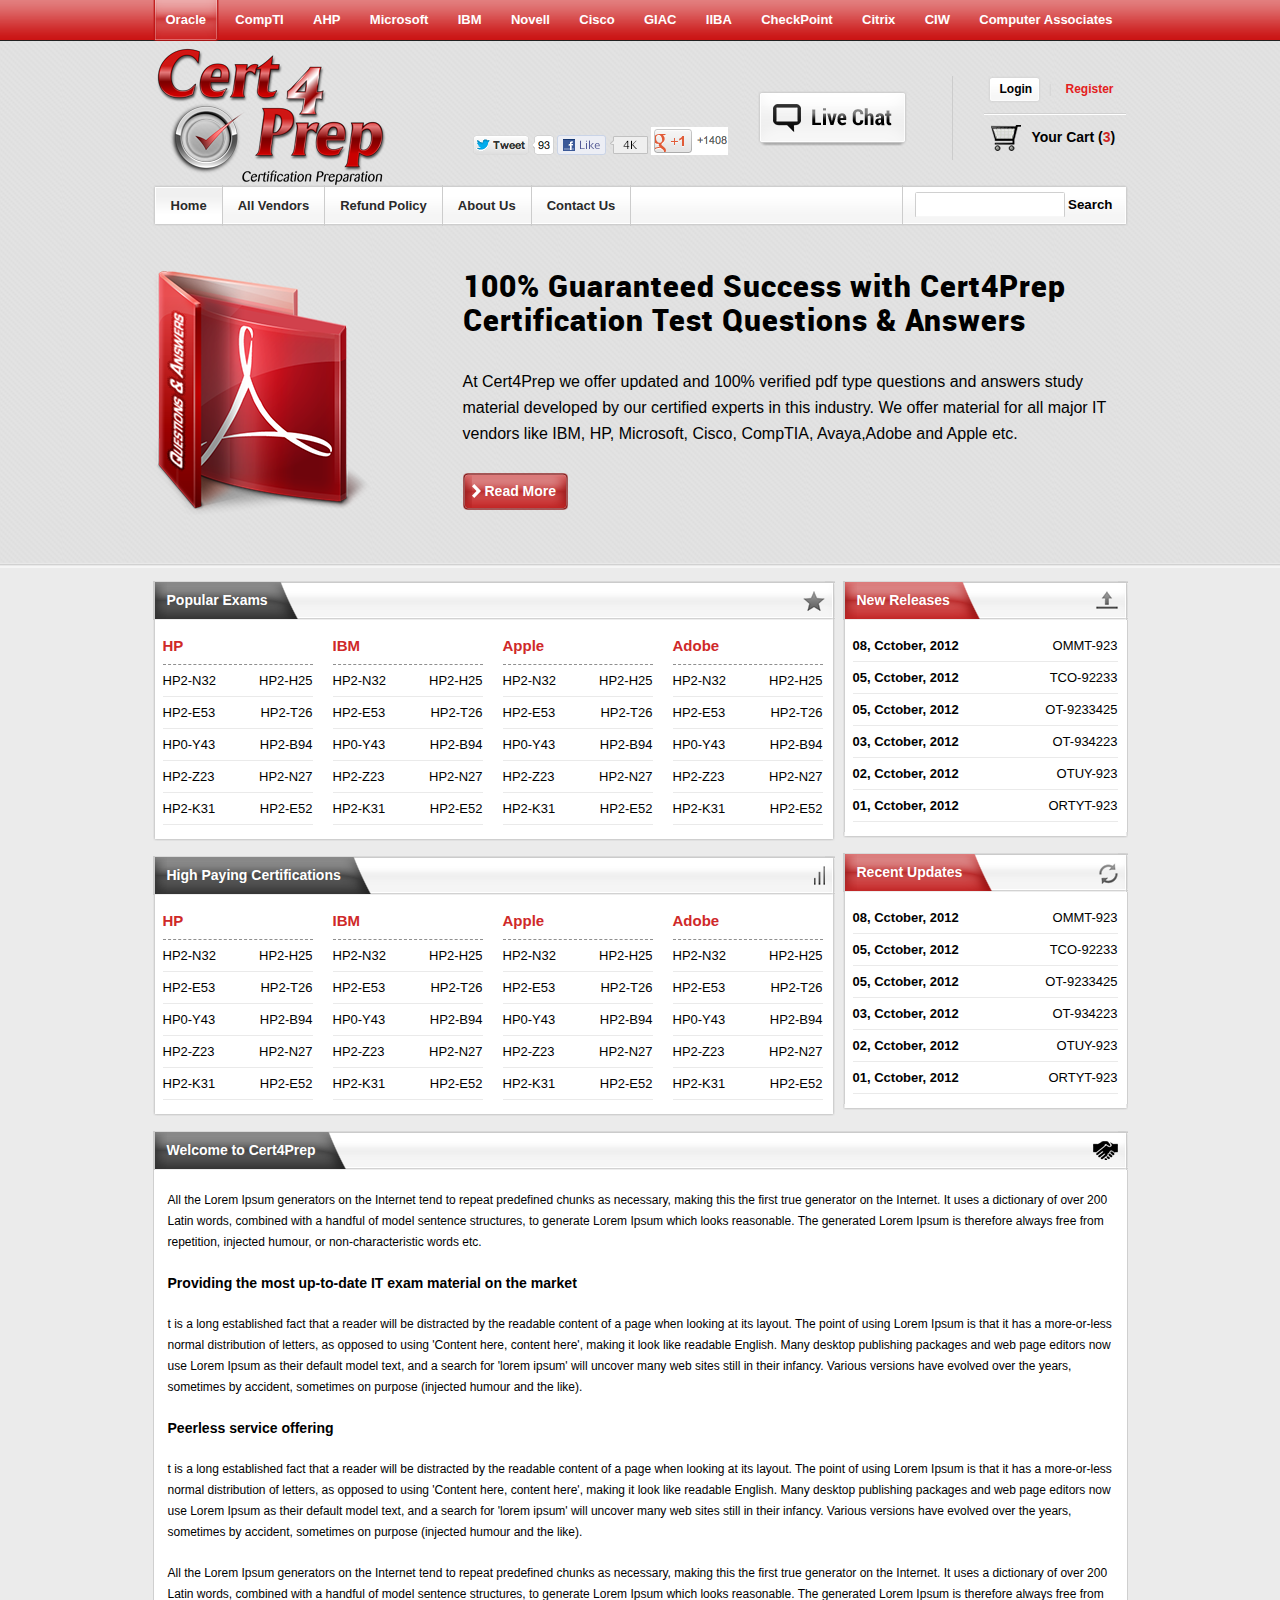
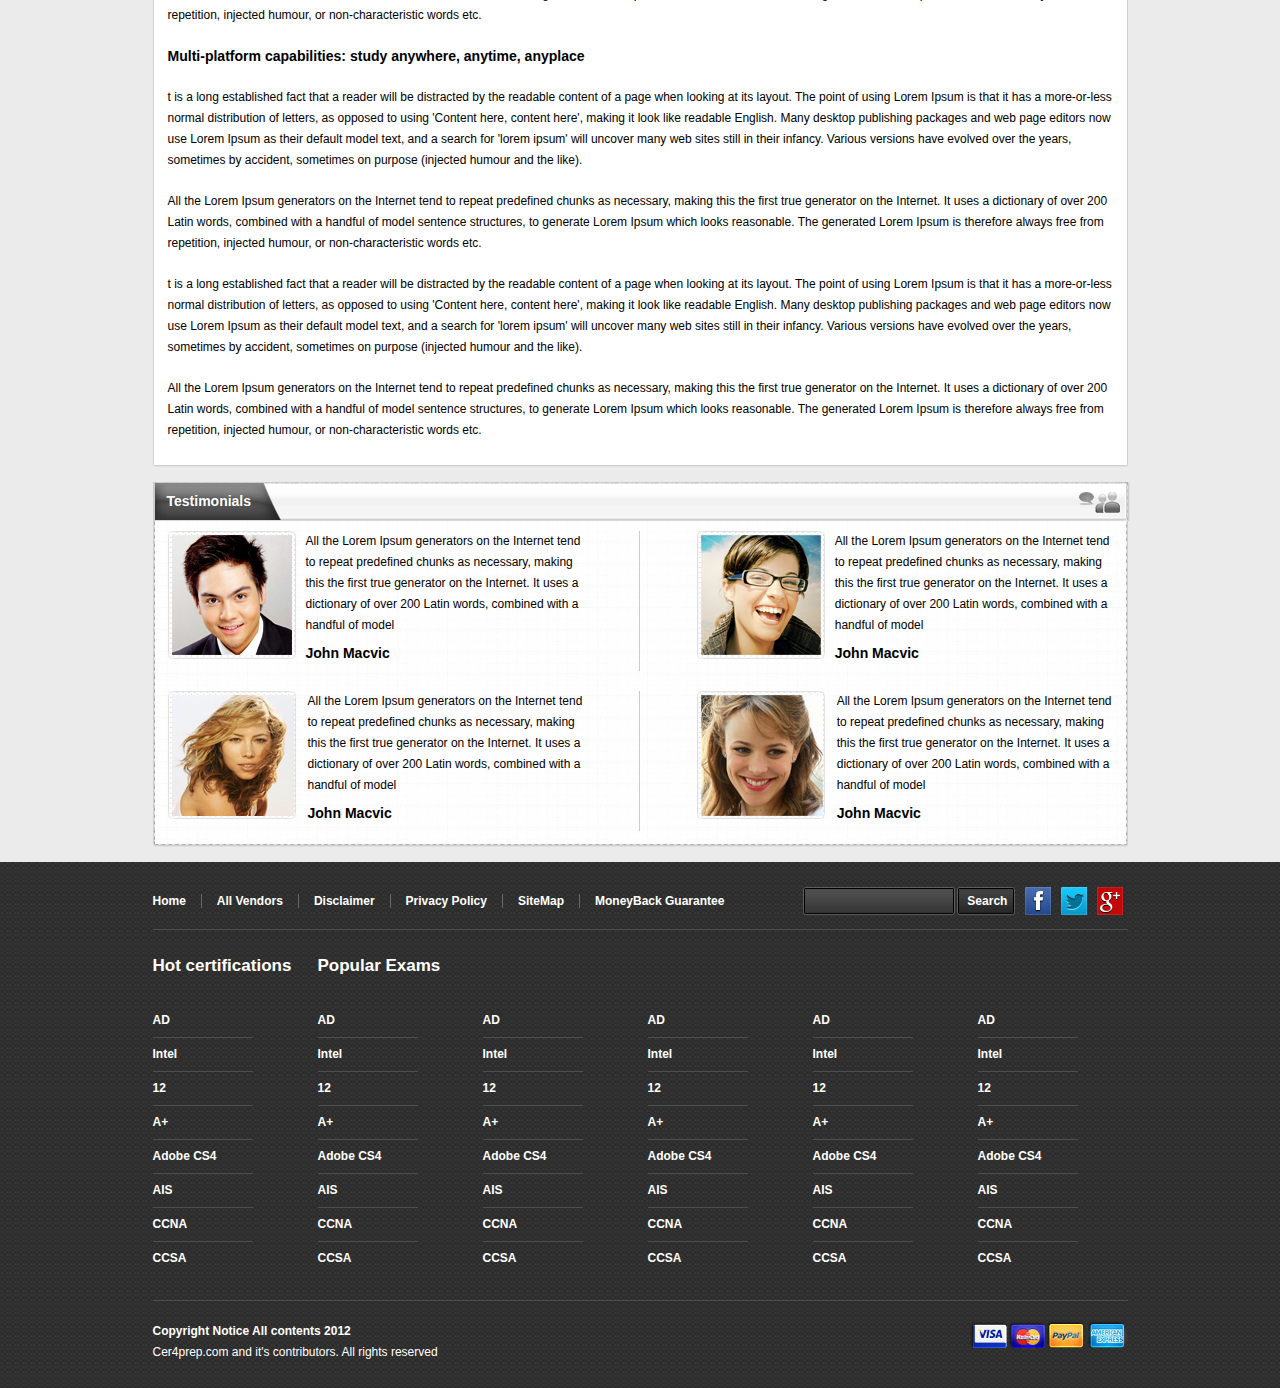
<file: index.html>
<!DOCTYPE html PUBLIC "-//W3C//DTD XHTML 1.0 Transitional//EN" "http://www.w3.org/TR/xhtml1/DTD/xhtml1-transitional.dtd">
<html xmlns="http://www.w3.org/1999/xhtml">
<head>
<meta http-equiv="Content-Type" content="text/html; charset=utf-8" />
<title>Home | Cer4Prep</title>
<link href="css/style.css" rel="stylesheet" type="text/css" />
<link href="font/stylesheet.css" rel="stylesheet" type="text/css" />
</head>

<body>
	<div class="MainTemplate">
    	<div class="Header">
        	<div class="HeaderTop">
            	<div class="wraper">
                	<ul>
                    	<li class="active"><a href="#">Oracle</a></li>                                                     
                        <li><a href="#">CompTI</a></li>
                        <li><a href="#">AHP</a></li>
                        <li><a href="#">Microsoft</a></li>
                        <li><a href="#">IBM</a></li>
                        <li><a href="#">Novell</a></li>
                        <li><a href="#">Cisco</a></li>
                        <li><a href="#">GIAC</a></li>
                        <li><a href="#">IIBA</a></li>
                        <li><a href="#">CheckPoint</a></li>
                        <li><a href="#">Citrix</a></li>
                        <li><a href="#">CIW</a></li>
                        <li><a href="#">Computer Associates</a></li>
                    </ul>
                </div> 
                <div class="clear"></div>
            </div> <!-- End HeaderTop -->
        	<div class="wraper">
            	<div class="Logo"><a href="index.html"><img src="images/logo.png" alt="" /></a></div>
                <div class="SocialIcon">
                	<div class="Social">
                    	<ul>
                        	<li><img src="images/twitter.png" alt="" /></li>
                            <li><img src="images/facebook.png" alt="" /></li>
                            <li><img src="images/goole-plus.png" alt="" /></li>
                        </ul>
                        <div class="clear"></div>
                    </div>
                </div>
                <div class="LiveChat">
                	<div class="LiveText"><a href="#"><img src="images/live-chat.png" alt="" /></a></div>
                </div>
                <div class="Register">
                	<div class="RegisterTop">
                    	<ul>
                        	<li class="active"><a href="#">Login</a></li>
                            <li><a href="#">Register</a></li>
                        </ul>
                    </div>
                    <div class="RegisterBottom">
                    	<div class="cart">Your Cart (<span>3</span>)</div>
                    </div>
                </div> <!-- End Register -->
                
                <div class="clear"></div>
                <div class="MainMenu">
                	<div class="Menu-l">
                    	<div class="Menu-r">
                        	<div class="Menu-m">
                                <ul>
                                    <li class="active"><a href="index.html">Home</a></li>
                                    <li><a href="vendors.html">All Vendors</a></li>
                                    <li><a href="refund_policy.html">Refund Policy</a></li>
                                    <li><a href="about_us.html">About Us</a></li>
                                    <li><a href="contact_us.html">Contact Us</a></li>
                                </ul>
                                <div class="Search">
                                    <form action="#" method="get">
                                    	<input class="search-input" type="text" name="search" />
                                        <input class="submit" type="submit" value="Search" />
                                    </form>
                                </div>
                                <div class="clear"></div> 
                             </div>
                        </div>
                    </div>
                </div> <!-- End Main Menu -->
                <div class="clear"></div>
                <div class="MainSlider">
                	<div class="slides">
                        <div class="SliderLeft">
                            <img src="images/pdf-logo.png" alt="" />
                        </div>
                        <div class="SliderRight">
                            <h2 class="SliderTitle">100% Guaranteed Success with Cert4Prep Certification Test Questions &amp; Answers</h2>
                            <div class="SliderDes">At Cert4Prep we offer updated and 100% verified pdf type questions and answers study material developed by our certified experts in this industry. We offer material for all major IT vendors like IBM, HP, Microsoft, Cisco, CompTIA, Avaya,Adobe and Apple etc.</div>
                            <div class="readmore"><a href="#"><span class="arrow"><span class="redbg">Read More</span></span></a></div>
                        </div>
                        <div class="clear"></div>
                     </div> <!-- End Slides -->
                </div> <!-- End Main Slider -->
            </div> <!-- End Wrapper -->
            <div class="clear"></div>
        </div> <!-- End Header -->
        
        <div class="MainBody">
        	<div class="wraper">
                <div class="left">
                    <div class="module">
                        <div class="module_top">
                        	<div class="module_top_r">
                                <div class="module_title">
                                    <div class="title_l">
                                        <div class="title_r">
                                            <div class="title_m">
                                                Popular Exams
                                               <div class="clear"></div> 
                                            </div>
                                        </div>
                                    </div>
                                </div> <!-- End module_title -->
                                <div class="mark"><a href="#"><img src="images/star.png" alt="" /></a></div>
                            	<div class="clear"></div>
                            </div> <!-- End module_top_r -->
                        </div> <!-- End Module Top -->
                        
                        <div class="module_bottom">
                        	<div class="module_bottom_b">
                            	<div class="module_bottom_m">
                                    <div class="list">
                                        <div class="title">HP</div>
                                        
                                            <ul>
                                            	<li>HP2-H25</li><li>HP2-N32</li>
                                                <li>HP2-T26</li><li>HP2-E53</li>
                                                <li>HP2-B94</li><li>HP0-Y43</li>
                                                <li>HP2-N27</li><li>HP2-Z23</li>
                                                <li class="last">HP2-E52</li><li>HP2-K31</li>
                                        	</ul>
                                    </div> <!-- End List -->
                                    <div class="list">
                                        <div class="title">IBM</div>
                                        	<ul>
                                            	<li>HP2-H25</li><li>HP2-N32</li>
                                                <li>HP2-T26</li><li>HP2-E53</li>
                                                <li>HP2-B94</li><li>HP0-Y43</li>
                                                <li>HP2-N27</li><li>HP2-Z23</li>
                                                <li class="last">HP2-E52</li><li>HP2-K31</li>
                                        	</ul>
                                    </div> <!-- End List -->
                                    <div class="list">
                                        <div class="title">Apple</div>
                                        <ul>
                                            	<li>HP2-H25</li><li>HP2-N32</li>
                                                <li>HP2-T26</li><li>HP2-E53</li>
                                                <li>HP2-B94</li><li>HP0-Y43</li>
                                                <li>HP2-N27</li><li>HP2-Z23</li>
                                                <li class="last">HP2-E52</li><li>HP2-K31</li>
                                        	</ul>
                                    </div> <!-- End List -->
                                    <div class="list">
                                        <div class="title">Adobe</div>
                                          	<ul>
                                            	<li>HP2-H25</li><li>HP2-N32</li>
                                                <li>HP2-T26</li><li>HP2-E53</li>
                                                <li>HP2-B94</li><li>HP0-Y43</li>
                                                <li>HP2-N27</li><li>HP2-Z23</li>
                                                <li class="last">HP2-E52</li><li>HP2-K31</li>
                                        	</ul>
                                    </div> <!-- End List -->
                            		<div class="clear"></div>
                            	</div>
                            </div>	
                        </div> <!-- ENd module_bottom -->
                    </div> <!-- End module -->
                    
                    <div class="module">
                        <div class="module_top">
                        	<div class="module_top_r">
                                <div class="module_title">
                                    <div class="title_l">
                                        <div class="title_r">
                                            <div class="title_m">
                                                High Paying Certifications
                                               <div class="clear"></div> 
                                            </div>
                                        </div>
                                    </div>
                                </div> <!-- End module_title -->
                                <div class="mark"><a href="#"><img src="images/collection.png" alt="" /></a></div>
                            	<div class="clear"></div>
                            </div> <!-- End module_top_r -->
                        </div> <!-- End Module Top -->
                        
                        <div class="module_bottom">
                        	<div class="module_bottom_b">
                            	<div class="module_bottom_m">
                                    <div class="list">
                                        <div class="title">HP</div>
                                        
                                            <ul>
                                            	<li>HP2-H25</li><li>HP2-N32</li>
                                                <li>HP2-T26</li><li>HP2-E53</li>
                                                <li>HP2-B94</li><li>HP0-Y43</li>
                                                <li>HP2-N27</li><li>HP2-Z23</li>
                                                <li class="last">HP2-E52</li><li>HP2-K31</li>
                                        	</ul>
                                    </div> <!-- End List -->
                                    <div class="list">
                                        <div class="title">IBM</div>
                                        	<ul>
                                            	<li>HP2-H25</li><li>HP2-N32</li>
                                                <li>HP2-T26</li><li>HP2-E53</li>
                                                <li>HP2-B94</li><li>HP0-Y43</li>
                                                <li>HP2-N27</li><li>HP2-Z23</li>
                                                <li class="last">HP2-E52</li><li>HP2-K31</li>
                                        	</ul>
                                    </div> <!-- End List -->
                                    <div class="list">
                                        <div class="title">Apple</div>
                                        <ul>
                                            	<li>HP2-H25</li><li>HP2-N32</li>
                                                <li>HP2-T26</li><li>HP2-E53</li>
                                                <li>HP2-B94</li><li>HP0-Y43</li>
                                                <li>HP2-N27</li><li>HP2-Z23</li>
                                                <li class="last">HP2-E52</li><li>HP2-K31</li>
                                        	</ul>
                                    </div> <!-- End List -->
                                    <div class="list">
                                        <div class="title">Adobe</div>
                                          	<ul>
                                            	<li>HP2-H25</li><li>HP2-N32</li>
                                                <li>HP2-T26</li><li>HP2-E53</li>
                                                <li>HP2-B94</li><li>HP0-Y43</li>
                                                <li>HP2-N27</li><li>HP2-Z23</li>
                                                <li class="last">HP2-E52</li><li>HP2-K31</li>
                                        	</ul>
                                    </div> <!-- End List -->
                            		<div class="clear"></div>
                            	</div>
                            </div>	
                        </div> <!-- ENd module_bottom -->
                    </div> <!-- End module -->
                </div> <!-- End left -->
                
                <div class="right">
                	<div class="module">
                        <div class="module_top">
                        	<div class="module_top_r">
                                <div class="module_title">
                                    <div class="title_l">
                                        <div class="title_r">
                                            <div class="title_m">
                                                New Releases
                                               <div class="clear"></div> 
                                            </div>
                                        </div>
                                    </div>
                                </div> <!-- End module_title -->
                                <div class="mark"><a href="#"><img src="images/release.png" alt="" /></a></div>
                            	<div class="clear"></div>
                            </div> <!-- End module_top_r -->
                        </div> <!-- End Module Top -->
                        
                        <div class="module_bottom">
                        	<div class="module_bottom_b">
                            	<div class="module_bottom_m">
                                    <div class="list">
                                        <ul>
                                            <li>OMMT-923</li><li> 08, Cctober, 2012</li>
                                            <li>TCO-92233</li><li> 05, Cctober, 2012</li>
                                            <li>OT-9233425</li><li> 05, Cctober, 2012</li>
                                            <li>OT-934223</li><li> 03, Cctober, 2012</li>
                                            <li>OTUY-923</li><li> 02, Cctober, 2012</li>
                                            <li class="last">ORTYT-923</li><li>01, Cctober, 2012</li>
                                        </ul>
                                    </div> <!-- End List -->
                            		<div class="clear"></div>
                            	</div>
                            </div>	
                        </div> <!-- ENd module_bottom -->
                    </div> <!-- End module -->
                    
                    <div class="module">
                        <div class="module_top">
                        	<div class="module_top_r">
                                <div class="module_title">
                                    <div class="title_l">
                                        <div class="title_r">
                                            <div class="title_m">
                                                Recent Updates
                                               <div class="clear"></div> 
                                            </div>
                                        </div>
                                    </div>
                                </div> <!-- End module_title -->
                                <div class="mark"><a href="#"><img src="images/update.png" alt="" /></a></div>
                            	<div class="clear"></div>
                            </div> <!-- End module_top_r -->
                        </div> <!-- End Module Top -->
                        
                        <div class="module_bottom">
                        	<div class="module_bottom_b">
                            	<div class="module_bottom_m">
                                    <div class="list">
                                        <ul>
                                            <li>OMMT-923</li><li> 08, Cctober, 2012</li>
                                            <li>TCO-92233</li><li> 05, Cctober, 2012</li>
                                            <li>OT-9233425</li><li> 05, Cctober, 2012</li>
                                            <li>OT-934223</li><li> 03, Cctober, 2012</li>
                                            <li>OTUY-923</li><li> 02, Cctober, 2012</li>
                                            <li class="last">ORTYT-923</li><li> 01, Cctober, 2012</li>
                                        </ul>
                                    </div> <!-- End List -->
                                    
                            		<div class="clear"></div>
                            	</div>
                            </div>	
                        </div> <!-- ENd module_bottom -->
                    </div> <!-- End module -->
                </div> <!-- End right -->
                
                <div class="clear"></div>
                
                <div class="BodyText">
                	<div class="module">
                        <div class="module_top">
                        	<div class="module_top_r">
                                <div class="module_title">
                                    <div class="title_l">
                                        <div class="title_r">
                                            <div class="title_m">
                                                Welcome to Cert4Prep
                                               <div class="clear"></div> 
                                            </div>
                                        </div>
                                    </div>
                                </div> <!-- End module_title -->
                                <div class="mark"><a href="#"><img src="images/welcome-icon.png" alt="" /></a></div>
                            	<div class="clear"></div>
                            </div> <!-- End module_top_r -->
                        </div> <!-- End Module Top -->
                        
                        <div class="module_bottom">
                        	<div class="module_bottom_b">
                            	<div class="module_bottom_m">
                                    <div class="BodyDes">
                                    	<p>All the Lorem Ipsum generators on the Internet tend to repeat predefined chunks as necessary, making this the first true generator on the Internet. It uses a dictionary of over 200 Latin words, combined with a handful of model sentence structures, to generate Lorem Ipsum which looks reasonable. The generated Lorem Ipsum is therefore always free from repetition, injected humour, or non-characteristic words etc.</p>
                                        <h3 class="btitle">Providing the most up-to-date IT exam material on the market</h3>
                                        <p>t is a long established fact that a reader will be distracted by the readable content of a page when looking at its layout. The point of using Lorem Ipsum is that it has a more-or-less normal distribution of letters, as opposed to using 'Content here, content here', making it look like readable English. Many desktop publishing packages and web page editors now use Lorem Ipsum as their default model text, and a search for 'lorem ipsum' will uncover many web sites still in their infancy. Various versions have evolved over the years, sometimes by accident, sometimes on purpose (injected humour and the like).</p>
                                        <h3 class="btitle">Peerless service offering</h3>
                                        <p>t is a long established fact that a reader will be distracted by the readable content of a page when looking at its layout. The point of using Lorem Ipsum is that it has a more-or-less normal distribution of letters, as opposed to using 'Content here, content here', making it look like readable English. Many desktop publishing packages and web page editors now use Lorem Ipsum as their default model text, and a search for 'lorem ipsum' will uncover many web sites still in their infancy. Various versions have evolved over the years, sometimes by accident, sometimes on purpose (injected humour and the like).</p>
                                        <p>All the Lorem Ipsum generators on the Internet tend to repeat predefined chunks as necessary, making this the first true generator on the Internet. It uses a dictionary of over 200 Latin words, combined with a handful of model sentence structures, to generate Lorem Ipsum which looks reasonable. The generated Lorem Ipsum is therefore always free from repetition, injected humour, or non-characteristic words etc.</p>
                                        <h3 class="btitle">Multi-platform capabilities: study anywhere, anytime, anyplace</h3>
                                         <p>t is a long established fact that a reader will be distracted by the readable content of a page when looking at its layout. The point of using Lorem Ipsum is that it has a more-or-less normal distribution of letters, as opposed to using 'Content here, content here', making it look like readable English. Many desktop publishing packages and web page editors now use Lorem Ipsum as their default model text, and a search for 'lorem ipsum' will uncover many web sites still in their infancy. Various versions have evolved over the years, sometimes by accident, sometimes on purpose (injected humour and the like).</p>
                                        <p>All the Lorem Ipsum generators on the Internet tend to repeat predefined chunks as necessary, making this the first true generator on the Internet. It uses a dictionary of over 200 Latin words, combined with a handful of model sentence structures, to generate Lorem Ipsum which looks reasonable. The generated Lorem Ipsum is therefore always free from repetition, injected humour, or non-characteristic words etc.</p>
                                         <p>t is a long established fact that a reader will be distracted by the readable content of a page when looking at its layout. The point of using Lorem Ipsum is that it has a more-or-less normal distribution of letters, as opposed to using 'Content here, content here', making it look like readable English. Many desktop publishing packages and web page editors now use Lorem Ipsum as their default model text, and a search for 'lorem ipsum' will uncover many web sites still in their infancy. Various versions have evolved over the years, sometimes by accident, sometimes on purpose (injected humour and the like).</p>
                                        <p>All the Lorem Ipsum generators on the Internet tend to repeat predefined chunks as necessary, making this the first true generator on the Internet. It uses a dictionary of over 200 Latin words, combined with a handful of model sentence structures, to generate Lorem Ipsum which looks reasonable. The generated Lorem Ipsum is therefore always free from repetition, injected humour, or non-characteristic words etc.</p>
                                    </div> <!-- End Body Des -->
                            		<div class="clear"></div>
                            	</div>
                            </div>	
                        </div> <!-- ENd module_bottom -->
                    </div> <!-- End module -->
                </div> <!-- End Body Text -->
                
                <div class="BodyText Testimonial">
                	<div class="module">
                        <div class="module_top">
                        	<div class="module_top_r">
                                <div class="module_title">
                                    <div class="title_l">
                                        <div class="title_r">
                                            <div class="title_m">
                                                Testimonials
                                               <div class="clear"></div> 
                                            </div>
                                        </div>
                                    </div>
                                </div> <!-- End module_title -->
                                <div class="mark"><a href="#"><img src="images/testimonial-icon.png" alt="" /></a></div>
                            	<div class="clear"></div>
                            </div> <!-- End module_top_r -->
                        </div> <!-- End Module Top -->
                        
                        <div class="module_bottom">
                        	<div class="module_bottom_b">
                            	<div class="module_bottom_m">
                                    <div class="TestimonialList">
                                    	<div class="TestimonialSerial">
                                        	<div class="TestimonialBg">
                                                <div class="thumbnail"><img src="images/author-1.png" alt="" /></div>
                                                <div class="TestimonialDes">All the Lorem Ipsum generators on the Internet tend to repeat predefined chunks as necessary, making this the first true generator on the Internet. It uses a dictionary of over 200 Latin words, combined with a handful of model 
                                                <h3 class="testimonialtitle">John Macvic</h3>
                                                </div>
                                                <div class="clear"></div>
                                             </div>
                                        </div> <!-- End TestimonialSerial -->
                                        <div class="TestimonialSerial even">
                                        	<div class="TestimonialBg">
                                                <div class="thumbnail"><img src="images/author-2.png" alt="" /></div>
                                                <div class="TestimonialDes">All the Lorem Ipsum generators on the Internet tend to repeat predefined chunks as necessary, making this the first true generator on the Internet. It uses a dictionary of over 200 Latin words, combined with a handful of model 
                                                <h3 class="testimonialtitle">John Macvic</h3>
                                                </div>
                                                <div class="clear"></div>
                                             </div>
                                        </div> <!-- End TestimonialSerial -->
                                        <div class="TestimonialSerial">
                                        	<div class="TestimonialBg">
                                                <div class="thumbnail"><img src="images/author-3.png" alt="" /></div>
                                                <div class="TestimonialDes">All the Lorem Ipsum generators on the Internet tend to repeat predefined chunks as necessary, making this the first true generator on the Internet. It uses a dictionary of over 200 Latin words, combined with a handful of model 
                                                <h3 class="testimonialtitle">John Macvic</h3>
                                                </div>
                                                <div class="clear"></div>
                                             </div>
                                        </div> <!-- End TestimonialSerial -->
                                        <div class="TestimonialSerial even">
                                        	<div class="TestimonialBg">
                                                <div class="thumbnail"><img src="images/author-4.png" alt="" /></div>
                                                <div class="TestimonialDes">All the Lorem Ipsum generators on the Internet tend to repeat predefined chunks as necessary, making this the first true generator on the Internet. It uses a dictionary of over 200 Latin words, combined with a handful of model 
                                                <h3 class="testimonialtitle">John Macvic</h3>
                                                </div>
                                                <div class="clear"></div>
                                             </div>
                                        </div> <!-- End TestimonialSerial -->
                                        <div class="clear"></div>
                                    </div> <!-- TestimonialList -->
                            		<div class="clear"></div>
                            	</div>
                            </div>	
                        </div> <!-- ENd module_bottom -->
                    </div> <!-- End module -->
                </div> <!-- End Body Text -->
                
                
            </div> <!-- End Wraper -->
            <div class="clear"></div>
        </div> <!-- End Main Body -->
        
        <div class="Footer">
        	<div class="wraper">
            	<div class="FooterTop">
                    <div class="FooterMenu">
                        <ul>
                            <li class="first"><a href="index.html">Home</a></li>
                            <li><a href="index.html">All Vendors</a></li>
                            <li><a href="index.html">Disclaimer</a></li>
                            <li><a href="index.html">Privacy Policy</a></li>
                            <li><a href="index.html">SiteMap</a></li>
                            <li class="last"><a href="index.html">MoneyBack Guarantee</a></li>
                        </ul>
                        <div class="clear"></div>
                    </div>
                    <div class="FooterSearch">
                        <form action="#" method="get">
                            <input type="text" class="Search" name="search" />
                            <input type="submit" class="submit" value="Search" />
                        </form>
                    </div>
                    <div class="FooterSocialIcon">
                        <ul>
                            <li class="facebook"><a href="#"></a></li>
                            <li class="twitter"><a href="#"></a></li>
                            <li class="google"><a href="#"></a></li>
                        </ul>
                    </div>
                	<div class="clear"></div>
                </div> <!-- End Footer Top -->
                
                <div class="FooterBottom">
                	<div class="widget">
                    	<h3 class="widgettitle">Hot certifications</h3>
                        <ul>
                        	<li>AD</li>
                            <li>Intel</li>
                            <li>12</li>
                            <li>A+</li>
                            <li>Adobe CS4</li>
                            <li>AIS</li>
                            <li>CCNA</li>
                            <li class="last">CCSA</li>
                        </ul>
                    </div> <!-- End Widget -->
                    
                    <div class="widget">
                    	<h3 class="widgettitle">Popular Exams</h3>
                        <ul>
                        	<li>AD</li>
                            <li>Intel</li>
                            <li>12</li>
                            <li>A+</li>
                            <li>Adobe CS4</li>
                            <li>AIS</li>
                            <li>CCNA</li>
                            <li class="last">CCSA</li>
                        </ul>
                    </div> <!-- End Widget -->
                    
                    <div class="widget">
                    	<h3 class="widgettitle"></h3>
                        <ul>
                        	<li>AD</li>
                            <li>Intel</li>
                            <li>12</li>
                            <li>A+</li>
                            <li>Adobe CS4</li>
                            <li>AIS</li>
                            <li>CCNA</li>
                            <li class="last">CCSA</li>
                        </ul>
                    </div> <!-- End Widget -->
                    
                    <div class="widget">
                    	<h3 class="widgettitle"></h3>
                        <ul>
                        	<li>AD</li>
                            <li>Intel</li>
                            <li>12</li>
                            <li>A+</li>
                            <li>Adobe CS4</li>
                            <li>AIS</li>
                            <li>CCNA</li>
                            <li class="last">CCSA</li>
                        </ul>
                    </div> <!-- End Widget -->
                    
                    <div class="widget">
                    	<h3 class="widgettitle"></h3>
                        <ul>
                        	<li>AD</li>
                            <li>Intel</li>
                            <li>12</li>
                            <li>A+</li>
                            <li>Adobe CS4</li>
                            <li>AIS</li>
                            <li>CCNA</li>
                            <li class="last">CCSA</li>
                        </ul>
                    </div> <!-- End Widget -->
                    
                    <div class="widget lastwidget">
                    	<h3 class="widgettitle"></h3>
                        <ul>
                        	<li>AD</li>
                            <li>Intel</li>
                            <li>12</li>
                            <li>A+</li>
                            <li>Adobe CS4</li>
                            <li>AIS</li>
                            <li>CCNA</li>
                            <li class="last">CCSA</li>
                        </ul>
                    </div> <!-- End Widget -->
                    <div class="clear"></div>
                </div>
                
                <div class="FooterCopyRight">
                	<div class="copyright">
                    	<strong>Copyright Notice All contents 2012</strong><br />
							Cer4prep.com and it's contributors. All rights reserved
                    </div>
                    <div class="PaymentOption">
                    	<ul>
                        	<li><a href="#"><img src="images/visa.png" alt="" /></a></li>
                            <li><a href="#"><img src="images/master-card.png" alt="" /></a></li>
                            <li><a href="#"><img src="images/paypal.png" alt="" /></a></li>
                            <li><a href="#"><img src="images/money.png" alt="" /></a></li>
                        </ul>
                    </div>
                    <div class="clear"></div>
                </div>
            </div> <!-- End Wraper -->
        	<div class="clear"></div>
        </div> <!-- End Footer -->
        <div class="clear"></div>
    </div>
</body>
</html>
</file>
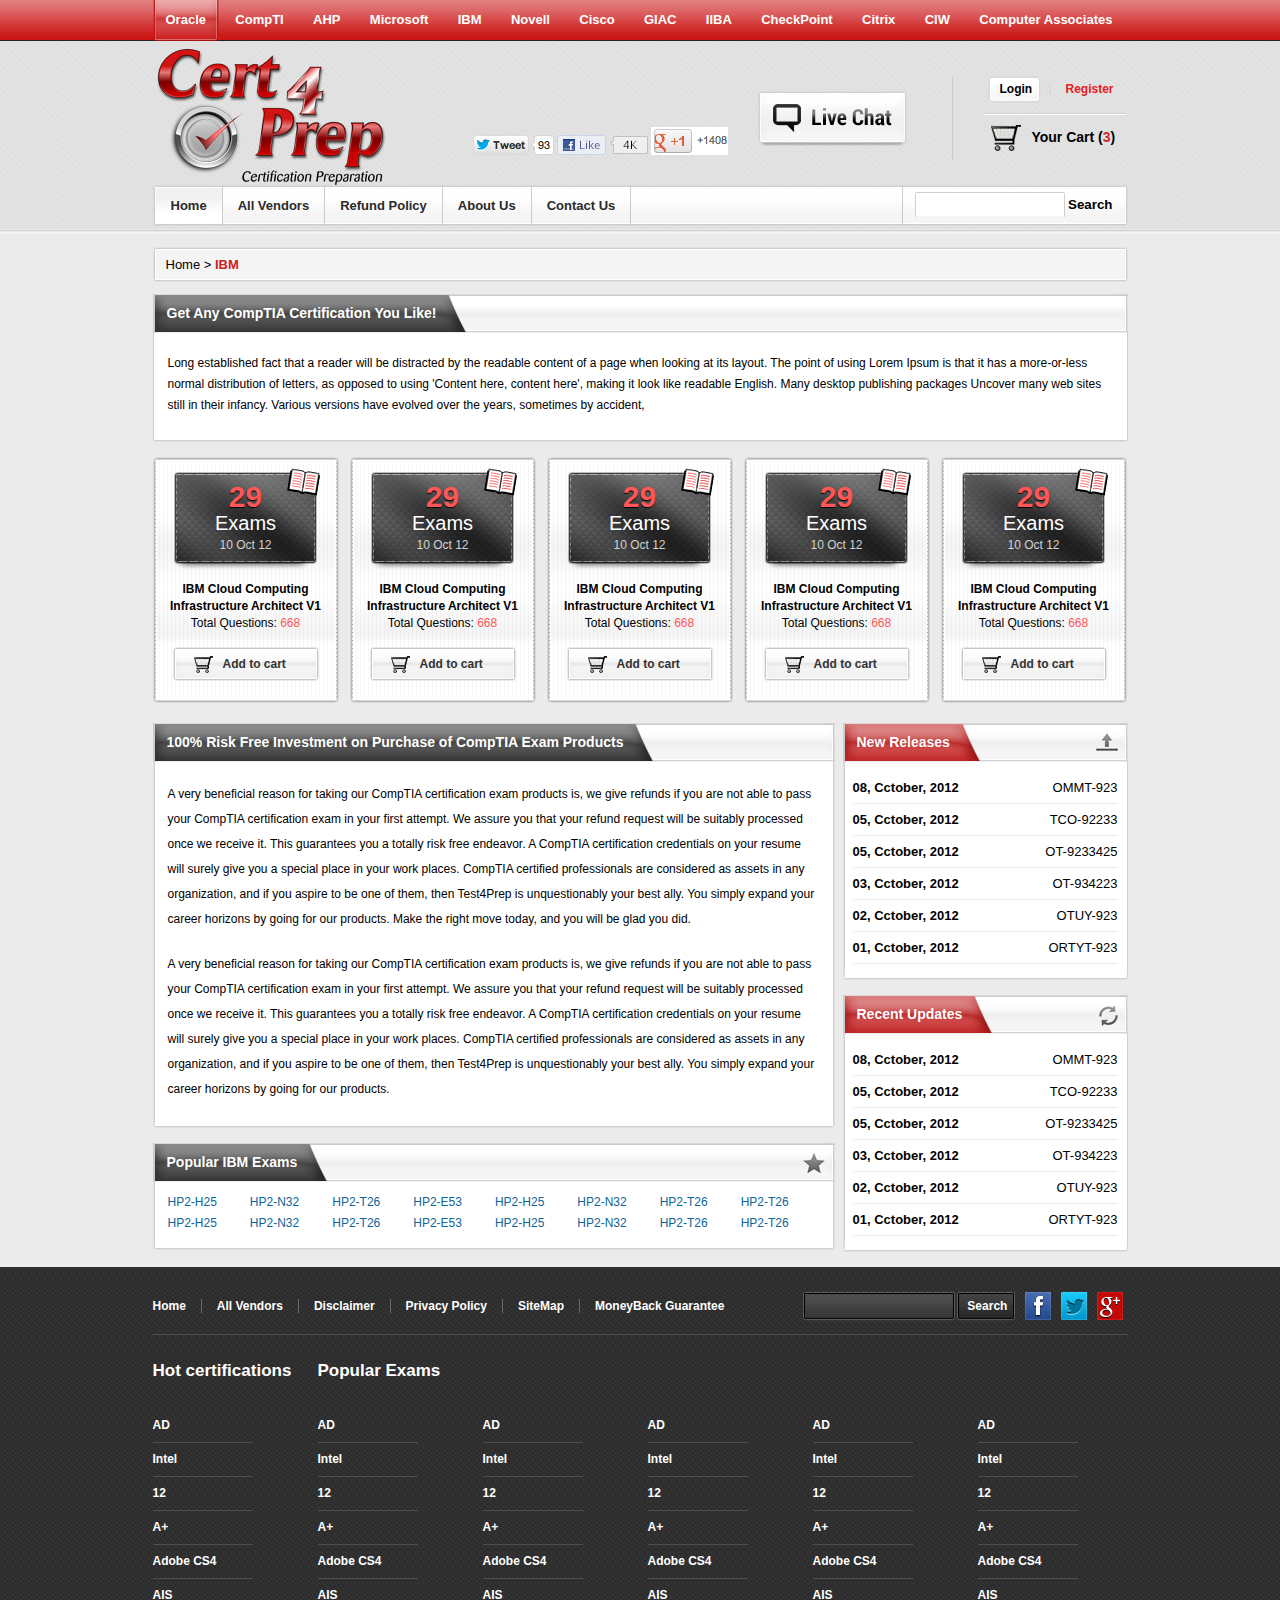
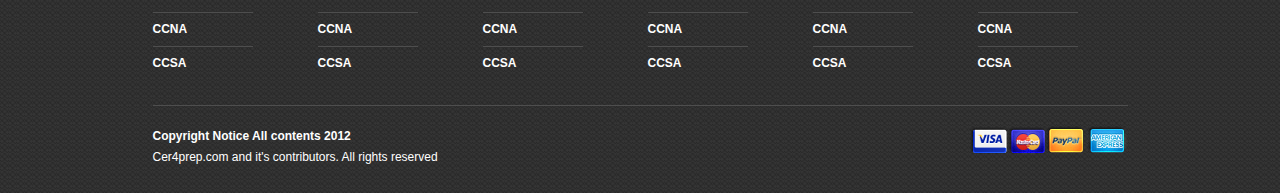
<file: certification.html>
<!DOCTYPE html PUBLIC "-//W3C//DTD XHTML 1.0 Transitional//EN" "http://www.w3.org/TR/xhtml1/DTD/xhtml1-transitional.dtd">
<html xmlns="http://www.w3.org/1999/xhtml">
<head>
<meta http-equiv="Content-Type" content="text/html; charset=utf-8" />
<title>Certification | Cer4Prep</title>
<link href="css/style.css" rel="stylesheet" type="text/css" />
<link href="font/stylesheet.css" rel="stylesheet" type="text/css" />
</head>

<body>
	<div class="MainTemplate">
    	<div class="Header">
        	<div class="HeaderTop">
            	<div class="wraper">
                	<ul>
                    	<li class="active"><a href="#">Oracle</a></li>                                                     
                        <li><a href="#">CompTI</a></li>
                        <li><a href="#">AHP</a></li>
                        <li><a href="#">Microsoft</a></li>
                        <li><a href="#">IBM</a></li>
                        <li><a href="#">Novell</a></li>
                        <li><a href="#">Cisco</a></li>
                        <li><a href="#">GIAC</a></li>
                        <li><a href="#">IIBA</a></li>
                        <li><a href="#">CheckPoint</a></li>
                        <li><a href="#">Citrix</a></li>
                        <li><a href="#">CIW</a></li>
                        <li><a href="#">Computer Associates</a></li>
                    </ul>
                </div> 
                <div class="clear"></div>
            </div> <!-- End HeaderTop -->
        	<div class="wraper">
            	<div class="Logo"><a href="index.html"><img src="images/logo.png" alt="" /></a></div>
                <div class="SocialIcon">
                	<div class="Social">
                    	<ul>
                        	<li><img src="images/twitter.png" alt="" /></li>
                            <li><img src="images/facebook.png" alt="" /></li>
                            <li><img src="images/goole-plus.png" alt="" /></li>
                        </ul>
                        <div class="clear"></div>
                    </div>
                </div>
                <div class="LiveChat">
                	<div class="LiveText"><a href="#"><img src="images/live-chat.png" alt="" /></a></div>
                </div>
                <div class="Register">
                	<div class="RegisterTop">
                    	<ul>
                        	<li class="active"><a href="#">Login</a></li>
                            <li><a href="#">Register</a></li>
                        </ul>
                    </div>
                    <div class="RegisterBottom">
                    	<div class="cart">Your Cart (<span>3</span>)</div>
                    </div>
                </div> <!-- End Register -->
                
                <div class="clear"></div>
                <div class="MainMenu">
                	<div class="Menu-l">
                    	<div class="Menu-r">
                        	<div class="Menu-m">
                                <ul>
                                    <li class="active"><a href="index.html">Home</a></li>
                                    <li><a href="vendors.html">All Vendors</a></li>
                                    <li><a href="refund_policy.html">Refund Policy</a></li>
                                    <li><a href="about_us.html">About Us</a></li>
                                    <li><a href="contact_us.html">Contact Us</a></li>
                                </ul>
                                <div class="Search">
                                    <form action="#" method="get">
                                    	<input class="search-input" type="text" name="search" />
                                        <input class="submit" type="submit" value="Search" />
                                    </form>
                                </div>
                                <div class="clear"></div> 
                             </div>
                        </div>
                    </div>
                </div> <!-- End Main Menu -->
                <div class="clear"></div>
                
            </div> <!-- End Wrapper -->
            <div class="clear"></div>
        </div> <!-- End Header -->
        
        <div class="MainBody">
        	<div class="wraper">
            	<div class="bradecame">
                	<div class="l">
                    	<div class="r">
                        	<div class="m">
                            	<a href="index.html">Home &gt;</a> IBM
                                <div class="clear"></div>
                            </div>
                        </div>
                    </div>
                </div> <!-- ENd Bradecame -->
                
                <div class="clear"></div>
                
                <div class="BodyText">
                	<div class="module">
                        <div class="module_top">
                        	<div class="module_top_r">
                                <div class="module_title">
                                    <div class="title_l">
                                        <div class="title_r">
                                            <div class="title_m">
                                                Get Any CompTIA Certification You Like!
                                               <div class="clear"></div> 
                                            </div>
                                        </div>
                                    </div>
                                </div> <!-- End module_title -->
                            	<div class="clear"></div>
                            </div> <!-- End module_top_r -->
                        </div> <!-- End Module Top -->
                        
                        <div class="module_bottom">
                        	<div class="module_bottom_b">
                            	<div class="module_bottom_m">
                                    <div class="BodyDes">
                                    	<p>Long established fact that a reader will be distracted by the readable content of a page when looking at its layout. The point of using Lorem Ipsum is that it has a more-or-less normal distribution of letters, as opposed to using 'Content here, content here', making it look like readable English. Many desktop publishing packages
Uncover many web sites still in their infancy. Various versions have evolved over the years, sometimes by accident,</p>
                                        
                                    </div> <!-- End Body Des -->
                            		<div class="clear"></div>
                            	</div>
                            </div>	
                        </div> <!-- ENd module_bottom -->
                    </div> <!-- End module -->
                </div>
                
                <div class="clear"></div>
                
                <div class="ExamList">
                	<div class="listexam">
                    	<div class="examtopbg">
                            <div class="redtext">29</div>
                            <div class="ExamText">Exams</div>
                            <div class="examdate">10 Oct 12</div>
                        </div>
                        <div class="exambottomtext">
                        	IBM Cloud Computing Infrastructure Architect V1 <span>Total Questions: <span class="bredtext">668</span></span>
                        </div>
                        
                        <div class="addtocart">
                        	<a href="#">Add to cart</a>
                        </div>
                    </div> <!-- end list exam -->
                    <div class="listexam">
                    	<div class="examtopbg">
                            <div class="redtext">29</div>
                            <div class="ExamText">Exams</div>
                            <div class="examdate">10 Oct 12</div>
                        </div>
                        <div class="exambottomtext">
                        	IBM Cloud Computing Infrastructure Architect V1 <span>Total Questions: <span class="bredtext">668</span></span>
                        </div>
                        
                        <div class="addtocart">
                        	<a href="#">Add to cart</a>
                        </div>
                    </div> <!-- end list exam -->
                    <div class="listexam">
                    	<div class="examtopbg">
                            <div class="redtext">29</div>
                            <div class="ExamText">Exams</div>
                            <div class="examdate">10 Oct 12</div>
                        </div>
                        <div class="exambottomtext">
                        	IBM Cloud Computing Infrastructure Architect V1 <span>Total Questions: <span class="bredtext">668</span></span>
                        </div>
                        
                        <div class="addtocart">
                        	<a href="#">Add to cart</a>
                        </div>
                    </div> <!-- end list exam -->
                    <div class="listexam">
                    	<div class="examtopbg">
                            <div class="redtext">29</div>
                            <div class="ExamText">Exams</div>
                            <div class="examdate">10 Oct 12</div>
                        </div>
                        <div class="exambottomtext">
                        	IBM Cloud Computing Infrastructure Architect V1 <span>Total Questions: <span class="bredtext">668</span></span>
                        </div>
                        
                        <div class="addtocart">
                        	<a href="#">Add to cart</a>
                        </div>
                    </div> <!-- end list exam -->
                    <div class="listexam last">
                    	<div class="examtopbg">
                            <div class="redtext">29</div>
                            <div class="ExamText">Exams</div>
                            <div class="examdate">10 Oct 12</div>
                        </div>
                        <div class="exambottomtext">
                        	IBM Cloud Computing Infrastructure Architect V1 <span>Total Questions: <span class="bredtext">668</span></span>
                        </div>
                        
                        <div class="addtocart">
                        	<a href="#">Add to cart</a>
                        </div>
                    </div> <!-- end list exam -->
                    <div class="clear"></div>
                </div>
                
                <div class="clear"></div>
                <div class="left">
                
                    <div class="module">
                        <div class="module_top">
                        	<div class="module_top_r">
                                <div class="module_title">
                                    <div class="title_l">
                                        <div class="title_r">
                                            <div class="title_m">
                                                100% Risk Free Investment on Purchase of CompTIA Exam Products
                                               <div class="clear"></div> 
                                            </div>
                                        </div>
                                    </div>
                                </div> <!-- End module_title -->
                            	<div class="clear"></div>
                            </div> <!-- End module_top_r -->
                        </div> <!-- End Module Top -->
                        
                        <div class="module_bottom">
                        	<div class="module_bottom_b">
                            	<div class="module_bottom_m">
                                	<div class="BodyDes CertificateBottom">
                                    	<p>A very beneficial reason for taking our CompTIA certification exam products is, we give refunds if you are not able to pass your CompTIA certification exam in your first attempt. We assure you that your refund request will be suitably processed once we receive it. This guarantees you a totally risk free endeavor.
A CompTIA certification credentials on your resume will surely give you a special place in your work places. CompTIA certified professionals are considered as assets in any organization, and if you aspire to be one of them, then Test4Prep is unquestionably your best ally. You simply expand your career horizons by going for our products. Make the right move today, and you will be glad you did.</p>

										<p>A very beneficial reason for taking our CompTIA certification exam products is, we give refunds if you are not able to pass your CompTIA certification exam in your first attempt. We assure you that your refund request will be suitably processed once we receive it. This guarantees you a totally risk free endeavor.
A CompTIA certification credentials on your resume will surely give you a special place in your work places. CompTIA certified professionals are considered as assets in any organization, and if you aspire to be one of them, then Test4Prep is unquestionably your best ally. You simply expand your career horizons by going for our products.</p>
									</div>
                            		<div class="clear"></div>
                            	</div>
                            </div>	
                        </div> <!-- ENd module_bottom -->
                    </div> <!-- End module -->
                    
                    <div class="module">
                        <div class="module_top">
                        	<div class="module_top_r">
                                <div class="module_title">
                                    <div class="title_l">
                                        <div class="title_r">
                                            <div class="title_m">
                                                Popular IBM Exams
                                               <div class="clear"></div> 
                                            </div>
                                        </div>
                                    </div>
                                </div> <!-- End module_title -->
                                <div class="mark"><a href="#"><img src="images/star.png" alt="" /></a></div>
                            	<div class="clear"></div>
                            </div> <!-- End module_top_r -->
                        </div> <!-- End Module Top -->
                        
                        <div class="module_bottom">
                        	<div class="module_bottom_b">
                            	<div class="module_bottom_m">
                                	<div class="BodyDes CertificateDes">
                                    	<ul class="sertilist">
                                        	<li>HP2-H25</li><li>HP2-N32</li><li>HP2-T26</li><li>HP2-E53</li><li>HP2-H25</li><li>HP2-N32</li><li>HP2-T26</li><li>HP2-T26</li>
                                       	</ul> 
                                        <div class="clear"></div>
                                       	<ul class="sertilist">
                                    		<li>HP2-H25</li><li>HP2-N32</li><li>HP2-T26</li><li>HP2-E53</li><li>HP2-H25</li><li>HP2-N32</li><li>HP2-T26</li><li>HP2-T26</li>
                                        </ul>
                                        <div class="clear"></div>
                                    </div>
                                    
                            		<div class="clear"></div>
                            	</div>
                            </div>	
                        </div> <!-- ENd module_bottom -->
                    </div> <!-- End module -->
                </div> <!-- End left -->
                
                <div class="right">
                	<div class="module">
                        <div class="module_top">
                        	<div class="module_top_r">
                                <div class="module_title">
                                    <div class="title_l">
                                        <div class="title_r">
                                            <div class="title_m">
                                                New Releases
                                               <div class="clear"></div> 
                                            </div>
                                        </div>
                                    </div>
                                </div> <!-- End module_title -->
                                <div class="mark"><a href="#"><img src="images/release.png" alt="" /></a></div>
                            	<div class="clear"></div>
                            </div> <!-- End module_top_r -->
                        </div> <!-- End Module Top -->
                        
                        <div class="module_bottom">
                        	<div class="module_bottom_b">
                            	<div class="module_bottom_m">
                                    <div class="list">
                                        <ul>
                                            <li>OMMT-923</li><li> 08, Cctober, 2012</li>
                                            <li>TCO-92233</li><li> 05, Cctober, 2012</li>
                                            <li>OT-9233425</li><li> 05, Cctober, 2012</li>
                                            <li>OT-934223</li><li> 03, Cctober, 2012</li>
                                            <li>OTUY-923</li><li> 02, Cctober, 2012</li>
                                            <li class="last">ORTYT-923</li><li>01, Cctober, 2012</li>
                                        </ul>
                                    </div> <!-- End List -->
                            		<div class="clear"></div>
                            	</div>
                            </div>	
                        </div> <!-- ENd module_bottom -->
                    </div> <!-- End module -->
                    
                    <div class="module">
                        <div class="module_top">
                        	<div class="module_top_r">
                                <div class="module_title">
                                    <div class="title_l">
                                        <div class="title_r">
                                            <div class="title_m">
                                                Recent Updates
                                               <div class="clear"></div> 
                                            </div>
                                        </div>
                                    </div>
                                </div> <!-- End module_title -->
                                <div class="mark"><a href="#"><img src="images/update.png" alt="" /></a></div>
                            	<div class="clear"></div>
                            </div> <!-- End module_top_r -->
                        </div> <!-- End Module Top -->
                        
                        <div class="module_bottom">
                        	<div class="module_bottom_b">
                            	<div class="module_bottom_m">
                                    <div class="list">
                                        <ul>
                                            <li>OMMT-923</li><li> 08, Cctober, 2012</li>
                                            <li>TCO-92233</li><li> 05, Cctober, 2012</li>
                                            <li>OT-9233425</li><li> 05, Cctober, 2012</li>
                                            <li>OT-934223</li><li> 03, Cctober, 2012</li>
                                            <li>OTUY-923</li><li> 02, Cctober, 2012</li>
                                            <li class="last">ORTYT-923</li><li> 01, Cctober, 2012</li>
                                        </ul>
                                    </div> <!-- End List -->
                                    
                            		<div class="clear"></div>
                            	</div>
                            </div>	
                        </div> <!-- ENd module_bottom -->
                    </div> <!-- End module -->
                </div> <!-- End right -->
                
                <div class="clear"></div>
                
               
                
                
            </div> <!-- End Wraper -->
            <div class="clear"></div>
        </div> <!-- End Main Body -->
        
        <div class="Footer">
        	<div class="wraper">
            	<div class="FooterTop">
                    <div class="FooterMenu">
                        <ul>
                            <li class="first"><a href="index.html">Home</a></li>
                            <li><a href="index.html">All Vendors</a></li>
                            <li><a href="index.html">Disclaimer</a></li>
                            <li><a href="index.html">Privacy Policy</a></li>
                            <li><a href="index.html">SiteMap</a></li>
                            <li class="last"><a href="index.html">MoneyBack Guarantee</a></li>
                        </ul>
                        <div class="clear"></div>
                    </div>
                    <div class="FooterSearch">
                        <form action="#" method="get">
                            <input type="text" class="Search" name="search" />
                            <input type="submit" class="submit" value="Search" />
                        </form>
                    </div>
                    <div class="FooterSocialIcon">
                        <ul>
                            <li class="facebook"><a href="#"></a></li>
                            <li class="twitter"><a href="#"></a></li>
                            <li class="google"><a href="#"></a></li>
                        </ul>
                    </div>
                	<div class="clear"></div>
                </div> <!-- End Footer Top -->
                
                <div class="FooterBottom">
                	<div class="widget">
                    	<h3 class="widgettitle">Hot certifications</h3>
                        <ul>
                        	<li>AD</li>
                            <li>Intel</li>
                            <li>12</li>
                            <li>A+</li>
                            <li>Adobe CS4</li>
                            <li>AIS</li>
                            <li>CCNA</li>
                            <li class="last">CCSA</li>
                        </ul>
                    </div> <!-- End Widget -->
                    
                    <div class="widget">
                    	<h3 class="widgettitle">Popular Exams</h3>
                        <ul>
                        	<li>AD</li>
                            <li>Intel</li>
                            <li>12</li>
                            <li>A+</li>
                            <li>Adobe CS4</li>
                            <li>AIS</li>
                            <li>CCNA</li>
                            <li class="last">CCSA</li>
                        </ul>
                    </div> <!-- End Widget -->
                    
                    <div class="widget">
                    	<h3 class="widgettitle"></h3>
                        <ul>
                        	<li>AD</li>
                            <li>Intel</li>
                            <li>12</li>
                            <li>A+</li>
                            <li>Adobe CS4</li>
                            <li>AIS</li>
                            <li>CCNA</li>
                            <li class="last">CCSA</li>
                        </ul>
                    </div> <!-- End Widget -->
                    
                    <div class="widget">
                    	<h3 class="widgettitle"></h3>
                        <ul>
                        	<li>AD</li>
                            <li>Intel</li>
                            <li>12</li>
                            <li>A+</li>
                            <li>Adobe CS4</li>
                            <li>AIS</li>
                            <li>CCNA</li>
                            <li class="last">CCSA</li>
                        </ul>
                    </div> <!-- End Widget -->
                    
                    <div class="widget">
                    	<h3 class="widgettitle"></h3>
                        <ul>
                        	<li>AD</li>
                            <li>Intel</li>
                            <li>12</li>
                            <li>A+</li>
                            <li>Adobe CS4</li>
                            <li>AIS</li>
                            <li>CCNA</li>
                            <li class="last">CCSA</li>
                        </ul>
                    </div> <!-- End Widget -->
                    
                    <div class="widget lastwidget">
                    	<h3 class="widgettitle"></h3>
                        <ul>
                        	<li>AD</li>
                            <li>Intel</li>
                            <li>12</li>
                            <li>A+</li>
                            <li>Adobe CS4</li>
                            <li>AIS</li>
                            <li>CCNA</li>
                            <li class="last">CCSA</li>
                        </ul>
                    </div> <!-- End Widget -->
                    <div class="clear"></div>
                </div>
                
                <div class="FooterCopyRight">
                	<div class="copyright">
                    	<strong>Copyright Notice All contents 2012</strong><br />
							Cer4prep.com and it's contributors. All rights reserved
                    </div>
                    <div class="PaymentOption">
                    	<ul>
                        	<li><a href="#"><img src="images/visa.png" alt="" /></a></li>
                            <li><a href="#"><img src="images/master-card.png" alt="" /></a></li>
                            <li><a href="#"><img src="images/paypal.png" alt="" /></a></li>
                            <li><a href="#"><img src="images/money.png" alt="" /></a></li>
                        </ul>
                    </div>
                    <div class="clear"></div>
                </div>
            </div> <!-- End Wraper -->
        	<div class="clear"></div>
        </div> <!-- End Footer -->
        <div class="clear"></div>
    </div>
</body>
</html>
</file>
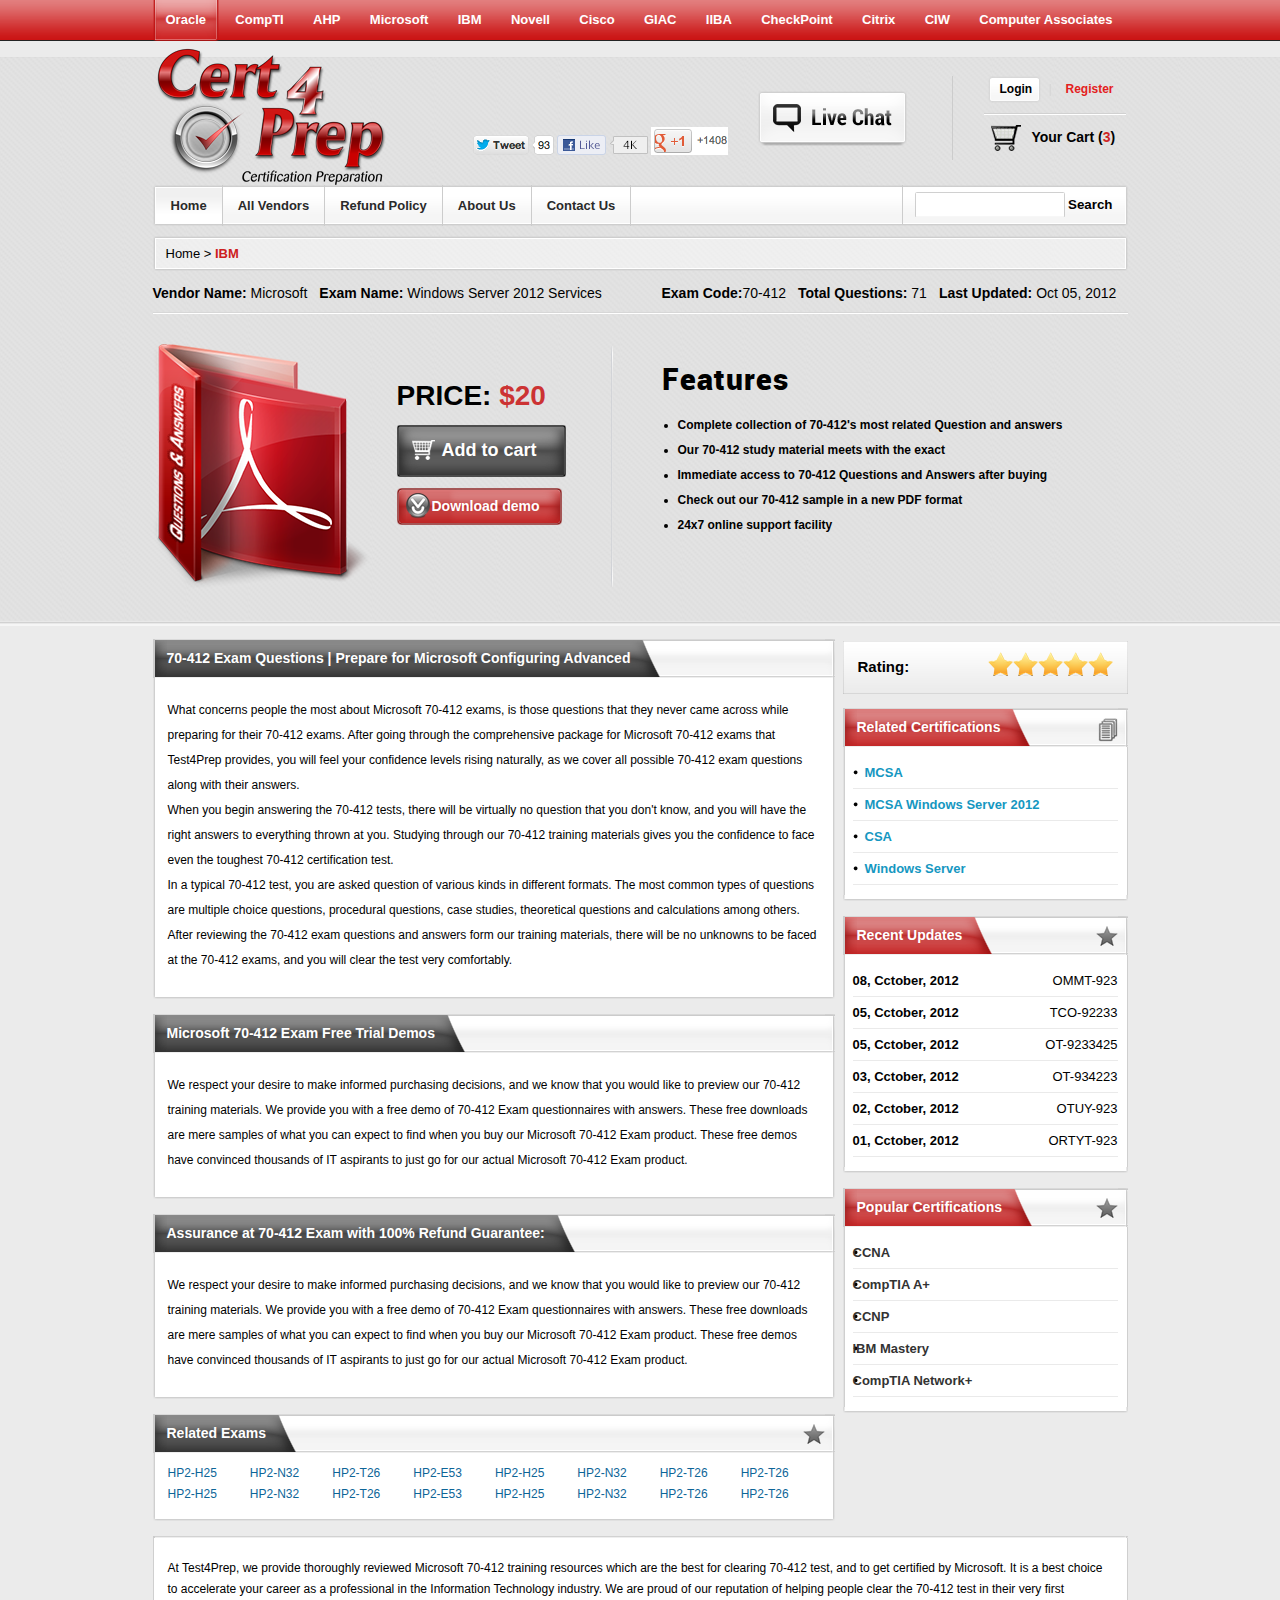
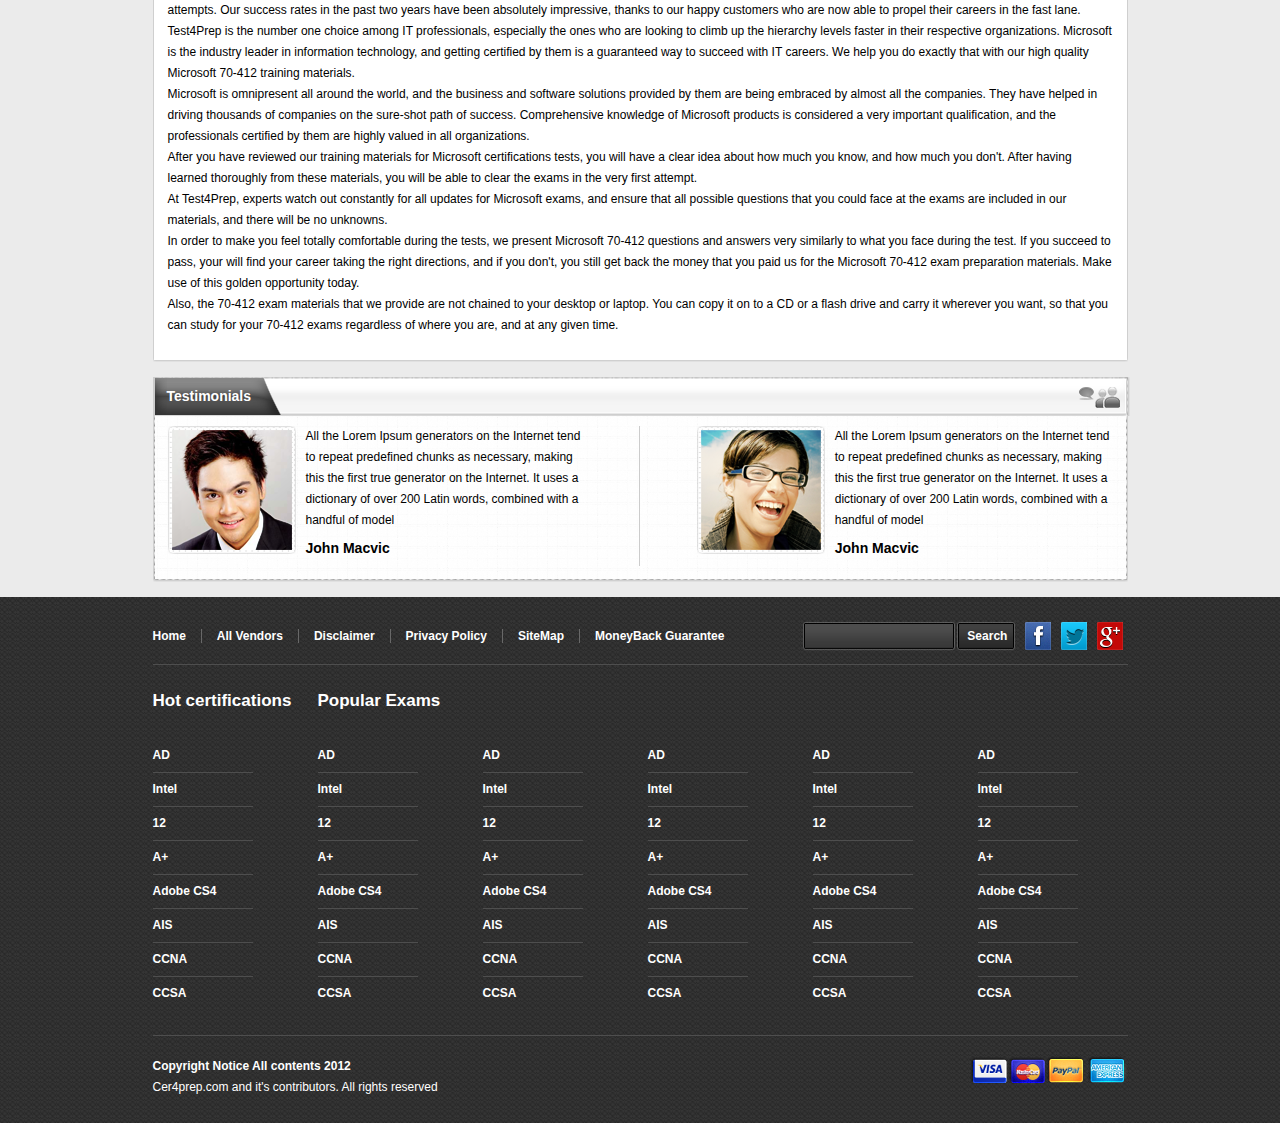
<file: exam.html>
<!DOCTYPE html PUBLIC "-//W3C//DTD XHTML 1.0 Transitional//EN" "http://www.w3.org/TR/xhtml1/DTD/xhtml1-transitional.dtd">
<html xmlns="http://www.w3.org/1999/xhtml">
<head>
<meta http-equiv="Content-Type" content="text/html; charset=utf-8" />
<title>Exam | Cer4Prep</title>
<link href="css/style.css" rel="stylesheet" type="text/css" />
<link href="font/stylesheet.css" rel="stylesheet" type="text/css" />
</head>

<body>
	<div class="MainTemplate ExamPage">
    	<div class="Header">
        	<div class="HeaderTop">
            	<div class="wraper">
                	<ul>
                    	<li class="active"><a href="#">Oracle</a></li>                                                     
                        <li><a href="#">CompTI</a></li>
                        <li><a href="#">AHP</a></li>
                        <li><a href="#">Microsoft</a></li>
                        <li><a href="#">IBM</a></li>
                        <li><a href="#">Novell</a></li>
                        <li><a href="#">Cisco</a></li>
                        <li><a href="#">GIAC</a></li>
                        <li><a href="#">IIBA</a></li>
                        <li><a href="#">CheckPoint</a></li>
                        <li><a href="#">Citrix</a></li>
                        <li><a href="#">CIW</a></li>
                        <li><a href="#">Computer Associates</a></li>
                    </ul>
                </div> 
                <div class="clear"></div>
            </div> <!-- End HeaderTop -->
        	<div class="wraper">
            	<div class="Logo"><a href="index.html"><img src="images/logo.png" alt="" /></a></div>
                <div class="SocialIcon">
                	<div class="Social">
                    	<ul>
                        	<li><img src="images/twitter.png" alt="" /></li>
                            <li><img src="images/facebook.png" alt="" /></li>
                            <li><img src="images/goole-plus.png" alt="" /></li>
                        </ul>
                        <div class="clear"></div>
                    </div>
                </div>
                <div class="LiveChat">
                	<div class="LiveText"><a href="#"><img src="images/live-chat.png" alt="" /></a></div>
                </div>
                <div class="Register">
                	<div class="RegisterTop">
                    	<ul>
                        	<li class="active"><a href="#">Login</a></li>
                            <li><a href="#">Register</a></li>
                        </ul>
                    </div>
                    <div class="RegisterBottom">
                    	<div class="cart">Your Cart (<span>3</span>)</div>
                    </div>
                </div> <!-- End Register -->
                
                <div class="clear"></div>
                <div class="MainMenu">
                	<div class="Menu-l">
                    	<div class="Menu-r">
                        	<div class="Menu-m">
                                <ul>
                                    <li class="active"><a href="index.html">Home</a></li>
                                    <li><a href="vendors.html">All Vendors</a></li>
                                    <li><a href="refund_policy.html">Refund Policy</a></li>
                                    <li><a href="about_us.html">About Us</a></li>
                                    <li><a href="contact_us.html">Contact Us</a></li>
                                </ul>
                                <div class="Search">
                                    <form action="#" method="get">
                                    	<input class="search-input" type="text" name="search" />
                                        <input class="submit" type="submit" value="Search" />
                                    </form>
                                </div>
                                <div class="clear"></div> 
                             </div>
                        </div>
                    </div>
                </div> <!-- End Main Menu -->
                <div class="clear"></div>
                <div class="bradecame">
                	<div class="l">
                    	<div class="r">
                        	<div class="m">
                            	<a href="index.html">Home &gt;</a> IBM
                                <div class="clear"></div>
                            </div>
                        </div>
                    </div>
                </div> <!-- ENd Bradecame -->
                
                <div class="clear"></div>
                <div class="toptext">
                	<div class="left"><strong>Vendor Name:</strong> Microsoft<span><strong>Exam Name:</strong> Windows Server 2012 Services</span></div>
                    <div class="right"><strong>Exam Code:</strong>70-412<span><strong>Total Questions:</strong> 71</span><span><strong>Last Updated:</strong> Oct 05, 2012</span></div>
                    <div class="clear"></div>
                </div>
                <div class="clear"></div>
                
                <div class="Features">
                	<div class="SliderLeft">
                            <div class="Pdficon">
                            	<img src="images/pdf-logo.png" alt="" />
                            </div>
                            <div class="ShortInfo">
                                <div class="price">Price: <span>$20</span></div>
                                <div class="feaaddtocart"><a href="#">Add to cart</a></div>
                                <div class="readmore"><a href="#"><span class="arrow"><span class="redbg">Download demo</span></span></a></div>
                            </div>
                            <div class="clear"></div>
                    </div>
                    <div class="SliderRight">
                    	<h2 class="SliderTitle">Features</h2>
                        <ul>
                        	<li>Complete collection of 70-412's most related Question and answers</li>
                            <li>Our 70-412 study material meets with the exact </li>
                            <li>Immediate access to 70-412 Questions and Answers after buying</li>
                            <li>Check out our 70-412 sample in a new PDF format</li>
                            <li>24x7 online support facility</li>
                        </ul>
                    </div>
                    <div class="clear"></div>
                </div>	 <!-- End Features -->
                
            </div> <!-- End Wrapper -->
            <div class="clear"></div>
        </div> <!-- End Header -->
        
        <div class="MainBody">
        	<div class="wraper">
                
                <div class="left">
                	<div class="module">
                        <div class="module_top">
                        	<div class="module_top_r">
                                <div class="module_title">
                                    <div class="title_l">
                                        <div class="title_r">
                                            <div class="title_m">
                                                70-412 Exam Questions | Prepare for Microsoft Configuring Advanced 
                                               <div class="clear"></div> 
                                            </div>
                                        </div>
                                    </div>
                                </div> <!-- End module_title -->
                            	<div class="clear"></div>
                            </div> <!-- End module_top_r -->
                        </div> <!-- End Module Top -->
                        
                        <div class="module_bottom">
                        	<div class="module_bottom_b">
                            	<div class="module_bottom_m">
                                	<div class="BodyDes CertificateBottom">
                                    	<p>What concerns people the most about Microsoft 70-412 exams, is those questions that they never came across while preparing for their 70-412 exams. After going through the comprehensive package for Microsoft 70-412 exams that Test4Prep provides, you will feel your confidence levels rising naturally, as we cover all possible 70-412 exam questions along with their answers.<br />

When you begin answering the 70-412 tests, there will be virtually no question that you don't know, and you will have the right answers to everything thrown at you. Studying through our 70-412 training materials gives you the confidence to face even the toughest 70-412 certification test.<br />

In a typical 70-412 test, you are asked question of various kinds in different formats. The most common types of questions are multiple choice questions, procedural questions, case studies, theoretical questions and calculations among others. After reviewing the 70-412 exam questions and answers form our training materials, there will be no unknowns to be faced at the 70-412 exams, and you will clear the test very comfortably.</p>

										
									</div>
                            		<div class="clear"></div>
                            	</div>
                            </div>	
                        </div> <!-- ENd module_bottom -->
                    </div> <!-- End module -->
                    
                    <div class="module">
                        <div class="module_top">
                        	<div class="module_top_r">
                                <div class="module_title">
                                    <div class="title_l">
                                        <div class="title_r">
                                            <div class="title_m">
                                                Microsoft 70-412 Exam Free Trial Demos
                                               <div class="clear"></div> 
                                            </div>
                                        </div>
                                    </div>
                                </div> <!-- End module_title -->
                            	<div class="clear"></div>
                            </div> <!-- End module_top_r -->
                        </div> <!-- End Module Top -->
                        
                        <div class="module_bottom">
                        	<div class="module_bottom_b">
                            	<div class="module_bottom_m">
                                	<div class="BodyDes CertificateBottom">
                                    	<p>We respect your desire to make informed purchasing decisions, and we know that you would like to preview our 70-412 training materials. We provide you with a free demo of 70-412 Exam questionnaires with answers. These free downloads are mere samples of what you can expect to find when you buy our Microsoft 70-412 Exam product. These free demos have convinced thousands of IT aspirants to just go for our actual Microsoft 70-412 Exam product.</p>

										
									</div>
                            		<div class="clear"></div>
                            	</div>
                            </div>	
                        </div> <!-- ENd module_bottom -->
                    </div> <!-- End module -->
                    
                    <div class="module">
                        <div class="module_top">
                        	<div class="module_top_r">
                                <div class="module_title">
                                    <div class="title_l">
                                        <div class="title_r">
                                            <div class="title_m">
                                                Assurance at 70-412 Exam with 100% Refund Guarantee: 
                                               <div class="clear"></div> 
                                            </div>
                                        </div>
                                    </div>
                                </div> <!-- End module_title -->
                            	<div class="clear"></div>
                            </div> <!-- End module_top_r -->
                        </div> <!-- End Module Top -->
                        
                        <div class="module_bottom">
                        	<div class="module_bottom_b">
                            	<div class="module_bottom_m">
                                	<div class="BodyDes CertificateBottom">
                                    	<p>We respect your desire to make informed purchasing decisions, and we know that you would like to preview our 70-412 training materials. We provide you with a free demo of 70-412 Exam questionnaires with answers. These free downloads are mere samples of what you can expect to find when you buy our Microsoft 70-412 Exam product. These free demos have convinced thousands of IT aspirants to just go for our actual Microsoft 70-412 Exam product.</p>

										
									</div>
                            		<div class="clear"></div>
                            	</div>
                            </div>	
                        </div> <!-- ENd module_bottom -->
                    </div> <!-- End module -->
                    
                    <div class="module">
                        <div class="module_top">
                        	<div class="module_top_r">
                                <div class="module_title">
                                    <div class="title_l">
                                        <div class="title_r">
                                            <div class="title_m">
                                                Related Exams
                                               <div class="clear"></div> 
                                            </div>
                                        </div>
                                    </div>
                                </div> <!-- End module_title -->
                                <div class="mark"><a href="#"><img src="images/star.png" alt="" /></a></div>
                            	<div class="clear"></div>
                            </div> <!-- End module_top_r -->
                        </div> <!-- End Module Top -->
                        
                        <div class="module_bottom">
                        	<div class="module_bottom_b">
                            	<div class="module_bottom_m">
                                	<div class="BodyDes CertificateDes">
                                    	<ul class="sertilist">
                                        	<li>HP2-H25</li><li>HP2-N32</li><li>HP2-T26</li><li>HP2-E53</li><li>HP2-H25</li><li>HP2-N32</li><li>HP2-T26</li><li>HP2-T26</li>
                                       	</ul> 
                                        <div class="clear"></div>
                                       	<ul class="sertilist">
                                    		<li>HP2-H25</li><li>HP2-N32</li><li>HP2-T26</li><li>HP2-E53</li><li>HP2-H25</li><li>HP2-N32</li><li>HP2-T26</li><li>HP2-T26</li>
                                        </ul>
                                        <div class="clear"></div>
                                    </div>
                                    
                            		<div class="clear"></div>
                            	</div>
                            </div>	
                        </div> <!-- ENd module_bottom -->
                    </div> <!-- End module -->
                </div> <!-- End left -->
                
                <div class="right">
                	<div class="rating">
                    	<div class="l">
                        	<div class="r">
                            	<div class="m">
                                	<div class="rleft">Rating:</div>
                                    <div class="rright">
                                    	<ul>
                                        	<li><a href="#"><img src="images/rating-star.png" alt="" /></a></li>
                                            <li><a href="#"><img src="images/rating-star.png" alt="" /></a></li>
                                            <li><a href="#"><img src="images/rating-star.png" alt="" /></a></li>
                                            <li><a href="#"><img src="images/rating-star.png" alt="" /></a></li>
                                            <li><a href="#"><img src="images/rating-star.png" alt="" /></a></li>
                                        </ul>
                                    </div>
                                	<div class="clear"></div>
                                </div>
                            </div>
                        </div>
                    </div> <!-- End rating -->
                	<div class="module">
                        <div class="module_top">
                        	<div class="module_top_r">
                                <div class="module_title">
                                    <div class="title_l">
                                        <div class="title_r">
                                            <div class="title_m">
                                                Related Certifications
                                               <div class="clear"></div> 
                                            </div>
                                        </div>
                                    </div>
                                </div> <!-- End module_title -->
                                <div class="mark"><a href="#"><img src="images/certificate-icon.png" alt="" /></a></div>
                            	<div class="clear"></div>
                            </div> <!-- End module_top_r -->
                        </div> <!-- End Module Top -->
                        
                        <div class="module_bottom">
                        	<div class="module_bottom_b">
                            	<div class="module_bottom_m">
                                    <div class="list">
                                        <ul class="RelatedCertifications">
                                            <li>MCSA</li>
                                            <li>MCSA Windows Server 2012</li>
                                            <li>CSA</li>
                                            <li>Windows Server</li>
                                        </ul>
                                    </div> <!-- End List -->
                            		<div class="clear"></div>
                            	</div>
                            </div>	
                        </div> <!-- ENd module_bottom -->
                    </div> <!-- End module -->
                    
                    <div class="module">
                        <div class="module_top">
                        	<div class="module_top_r">
                                <div class="module_title">
                                    <div class="title_l">
                                        <div class="title_r">
                                            <div class="title_m">
                                                Recent Updates
                                               <div class="clear"></div> 
                                            </div>
                                        </div>
                                    </div>
                                </div> <!-- End module_title -->
                                <div class="mark"><a href="#"><img src="images/star.png" alt="" /></a></div>
                            	<div class="clear"></div>
                            </div> <!-- End module_top_r -->
                        </div> <!-- End Module Top -->
                        
                        <div class="module_bottom">
                        	<div class="module_bottom_b">
                            	<div class="module_bottom_m">
                                    <div class="list">
                                        <ul>
                                            <li>OMMT-923</li><li> 08, Cctober, 2012</li>
                                            <li>TCO-92233</li><li> 05, Cctober, 2012</li>
                                            <li>OT-9233425</li><li> 05, Cctober, 2012</li>
                                            <li>OT-934223</li><li> 03, Cctober, 2012</li>
                                            <li>OTUY-923</li><li> 02, Cctober, 2012</li>
                                            <li class="last">ORTYT-923</li><li> 01, Cctober, 2012</li>
                                        </ul>
                                    </div> <!-- End List -->
                                    
                            		<div class="clear"></div>
                            	</div>
                            </div>	
                        </div> <!-- ENd module_bottom -->
                    </div> <!-- End module -->
                    <div class="module">
                        <div class="module_top">
                        	<div class="module_top_r">
                                <div class="module_title">
                                    <div class="title_l">
                                        <div class="title_r">
                                            <div class="title_m">
                                                Popular Certifications
                                               <div class="clear"></div> 
                                            </div>
                                        </div>
                                    </div>
                                </div> <!-- End module_title -->
                                <div class="mark"><a href="#"><img src="images/star.png" alt="" /></a></div>
                            	<div class="clear"></div>
                            </div> <!-- End module_top_r -->
                        </div> <!-- End Module Top -->
                        
                        <div class="module_bottom">
                        	<div class="module_bottom_b">
                            	<div class="module_bottom_m">
                                    <div class="list">
                                        <ul class="RelatedCertifications PopularCertifications">
                                            <li>CCNA</li>
                                            <li>CompTIA A+</li>
                                            <li>CCNP</li>
                                            <li>IBM Mastery</li>
                                            <li>CompTIA Network+</li>
                                        </ul>
                                    </div> <!-- End List -->
                            		<div class="clear"></div>
                            	</div>
                            </div>	
                        </div> <!-- ENd module_bottom -->
                    </div> <!-- End module -->
                </div> <!-- End right -->
                
                <div class="clear"></div>
                
                <div class="BodyText WithoutTitle">
                	<div class="module">
                        <div class="module_top">
                        	<div class="module_top_r">
                                <div class="module_title">
                                    <div class="title_l">
                                        <div class="title_r">
                                               <div class="clear"></div> 
                                        </div>
                                    </div>
                                </div> <!-- End module_title -->
                            	<div class="clear"></div>
                            </div> <!-- End module_top_r -->
                        </div> <!-- End Module Top -->
                        
                        <div class="module_bottom">
                        	<div class="module_bottom_b">
                            	<div class="module_bottom_m">
                                    <div class="BodyDes">
                                    	<p>At Test4Prep, we provide thoroughly reviewed Microsoft 70-412 training resources which are the best for clearing 70-412 test, and to get certified by Microsoft. It is a best choice to accelerate your career as a professional in the Information Technology industry. We are proud of our reputation of helping people clear the 70-412 test in their very first attempts. Our success rates in the past two years have been absolutely impressive, thanks to our happy customers who are now able to propel their careers in the fast lane.<br />

Test4Prep is the number one choice among IT professionals, especially the ones who are looking to climb up the hierarchy levels faster in their respective organizations. Microsoft is the industry leader in information technology, and getting certified by them is a guaranteed way to succeed with IT careers. We help you do exactly that with our high quality Microsoft 70-412 training materials.<br />

Microsoft is omnipresent all around the world, and the business and software solutions provided by them are being embraced by almost all the companies. They have helped in driving thousands of companies on the sure-shot path of success. Comprehensive knowledge of Microsoft products is considered a very important qualification, and the professionals certified by them are highly valued in all organizations.<br />

After you have reviewed our training materials for Microsoft certifications tests, you will have a clear idea about how much you know, and how much you don't. After having learned thoroughly from these materials, you will be able to clear the exams in the very first attempt.<br />

At Test4Prep, experts watch out constantly for all updates for Microsoft exams, and ensure that all possible questions that you could face at the exams are included in our materials, and there will be no unknowns.<br />

In order to make you feel totally comfortable during the tests, we present Microsoft 70-412 questions and answers very similarly to what you face during the test. If you succeed to pass, your will find your career taking the right directions, and if you don't, you still get back the money that you paid us for the Microsoft 70-412 exam preparation materials. Make use of this golden opportunity today.<br />

Also, the 70-412 exam materials that we provide are not chained to your desktop or laptop. You can copy it on to a CD or a flash drive and carry it wherever you want, so that you can study for your 70-412 exams regardless of where you are, and at any given time.</p>
                                    </div> <!-- End Body Des -->
                            		<div class="clear"></div>
                            	</div>
                            </div>	
                        </div> <!-- ENd module_bottom -->
                    </div> <!-- End module -->
                </div> <!-- End Body Text -->
                
                <div class="BodyText Testimonial">
                	<div class="module">
                        <div class="module_top">
                        	<div class="module_top_r">
                                <div class="module_title">
                                    <div class="title_l">
                                        <div class="title_r">
                                            <div class="title_m">
                                                Testimonials
                                               <div class="clear"></div> 
                                            </div>
                                        </div>
                                    </div>
                                </div> <!-- End module_title -->
                                <div class="mark"><a href="#"><img src="images/testimonial-icon.png" alt="" /></a></div>
                            	<div class="clear"></div>
                            </div> <!-- End module_top_r -->
                        </div> <!-- End Module Top -->
                        
                        <div class="module_bottom">
                        	<div class="module_bottom_b">
                            	<div class="module_bottom_m">
                                    <div class="TestimonialList">
                                    	<div class="TestimonialSerial">
                                        	<div class="TestimonialBg">
                                                <div class="thumbnail"><img src="images/author-1.png" alt="" /></div>
                                                <div class="TestimonialDes">All the Lorem Ipsum generators on the Internet tend to repeat predefined chunks as necessary, making this the first true generator on the Internet. It uses a dictionary of over 200 Latin words, combined with a handful of model 
                                                <h3 class="testimonialtitle">John Macvic</h3>
                                                </div>
                                                <div class="clear"></div>
                                             </div>
                                        </div> <!-- End TestimonialSerial -->
                                        <div class="TestimonialSerial even">
                                        	<div class="TestimonialBg">
                                                <div class="thumbnail"><img src="images/author-2.png" alt="" /></div>
                                                <div class="TestimonialDes">All the Lorem Ipsum generators on the Internet tend to repeat predefined chunks as necessary, making this the first true generator on the Internet. It uses a dictionary of over 200 Latin words, combined with a handful of model 
                                                <h3 class="testimonialtitle">John Macvic</h3>
                                                </div>
                                                <div class="clear"></div>
                                             </div>
                                        </div> <!-- End TestimonialSerial -->
                                        
                                        <div class="clear"></div>
                                    </div> <!-- TestimonialList -->
                            		<div class="clear"></div>
                            	</div>
                            </div>	
                        </div> <!-- ENd module_bottom -->
                    </div> <!-- End module -->
                </div> <!-- End Body Text -->
                
                
            </div> <!-- End Wraper -->
            <div class="clear"></div>
        </div> <!-- End Main Body -->
        
        <div class="Footer">
        	<div class="wraper">
            	<div class="FooterTop">
                    <div class="FooterMenu">
                        <ul>
                            <li class="first"><a href="index.html">Home</a></li>
                            <li><a href="index.html">All Vendors</a></li>
                            <li><a href="index.html">Disclaimer</a></li>
                            <li><a href="index.html">Privacy Policy</a></li>
                            <li><a href="index.html">SiteMap</a></li>
                            <li class="last"><a href="index.html">MoneyBack Guarantee</a></li>
                        </ul>
                        <div class="clear"></div>
                    </div>
                    <div class="FooterSearch">
                        <form action="#" method="get">
                            <input type="text" class="Search" name="search" />
                            <input type="submit" class="submit" value="Search" />
                        </form>
                    </div>
                    <div class="FooterSocialIcon">
                        <ul>
                            <li class="facebook"><a href="#"></a></li>
                            <li class="twitter"><a href="#"></a></li>
                            <li class="google"><a href="#"></a></li>
                        </ul>
                    </div>
                	<div class="clear"></div>
                </div> <!-- End Footer Top -->
                
                <div class="FooterBottom">
                	<div class="widget">
                    	<h3 class="widgettitle">Hot certifications</h3>
                        <ul>
                        	<li>AD</li>
                            <li>Intel</li>
                            <li>12</li>
                            <li>A+</li>
                            <li>Adobe CS4</li>
                            <li>AIS</li>
                            <li>CCNA</li>
                            <li class="last">CCSA</li>
                        </ul>
                    </div> <!-- End Widget -->
                    
                    <div class="widget">
                    	<h3 class="widgettitle">Popular Exams</h3>
                        <ul>
                        	<li>AD</li>
                            <li>Intel</li>
                            <li>12</li>
                            <li>A+</li>
                            <li>Adobe CS4</li>
                            <li>AIS</li>
                            <li>CCNA</li>
                            <li class="last">CCSA</li>
                        </ul>
                    </div> <!-- End Widget -->
                    
                    <div class="widget">
                    	<h3 class="widgettitle"></h3>
                        <ul>
                        	<li>AD</li>
                            <li>Intel</li>
                            <li>12</li>
                            <li>A+</li>
                            <li>Adobe CS4</li>
                            <li>AIS</li>
                            <li>CCNA</li>
                            <li class="last">CCSA</li>
                        </ul>
                    </div> <!-- End Widget -->
                    
                    <div class="widget">
                    	<h3 class="widgettitle"></h3>
                        <ul>
                        	<li>AD</li>
                            <li>Intel</li>
                            <li>12</li>
                            <li>A+</li>
                            <li>Adobe CS4</li>
                            <li>AIS</li>
                            <li>CCNA</li>
                            <li class="last">CCSA</li>
                        </ul>
                    </div> <!-- End Widget -->
                    
                    <div class="widget">
                    	<h3 class="widgettitle"></h3>
                        <ul>
                        	<li>AD</li>
                            <li>Intel</li>
                            <li>12</li>
                            <li>A+</li>
                            <li>Adobe CS4</li>
                            <li>AIS</li>
                            <li>CCNA</li>
                            <li class="last">CCSA</li>
                        </ul>
                    </div> <!-- End Widget -->
                    
                    <div class="widget lastwidget">
                    	<h3 class="widgettitle"></h3>
                        <ul>
                        	<li>AD</li>
                            <li>Intel</li>
                            <li>12</li>
                            <li>A+</li>
                            <li>Adobe CS4</li>
                            <li>AIS</li>
                            <li>CCNA</li>
                            <li class="last">CCSA</li>
                        </ul>
                    </div> <!-- End Widget -->
                    <div class="clear"></div>
                </div>
                
                <div class="FooterCopyRight">
                	<div class="copyright">
                    	<strong>Copyright Notice All contents 2012</strong><br />
							Cer4prep.com and it's contributors. All rights reserved
                    </div>
                    <div class="PaymentOption">
                    	<ul>
                        	<li><a href="#"><img src="images/visa.png" alt="" /></a></li>
                            <li><a href="#"><img src="images/master-card.png" alt="" /></a></li>
                            <li><a href="#"><img src="images/paypal.png" alt="" /></a></li>
                            <li><a href="#"><img src="images/money.png" alt="" /></a></li>
                        </ul>
                    </div>
                    <div class="clear"></div>
                </div>
            </div> <!-- End Wraper -->
        	<div class="clear"></div>
        </div> <!-- End Footer -->
        <div class="clear"></div>
    </div>
</body>
</html>
</file>
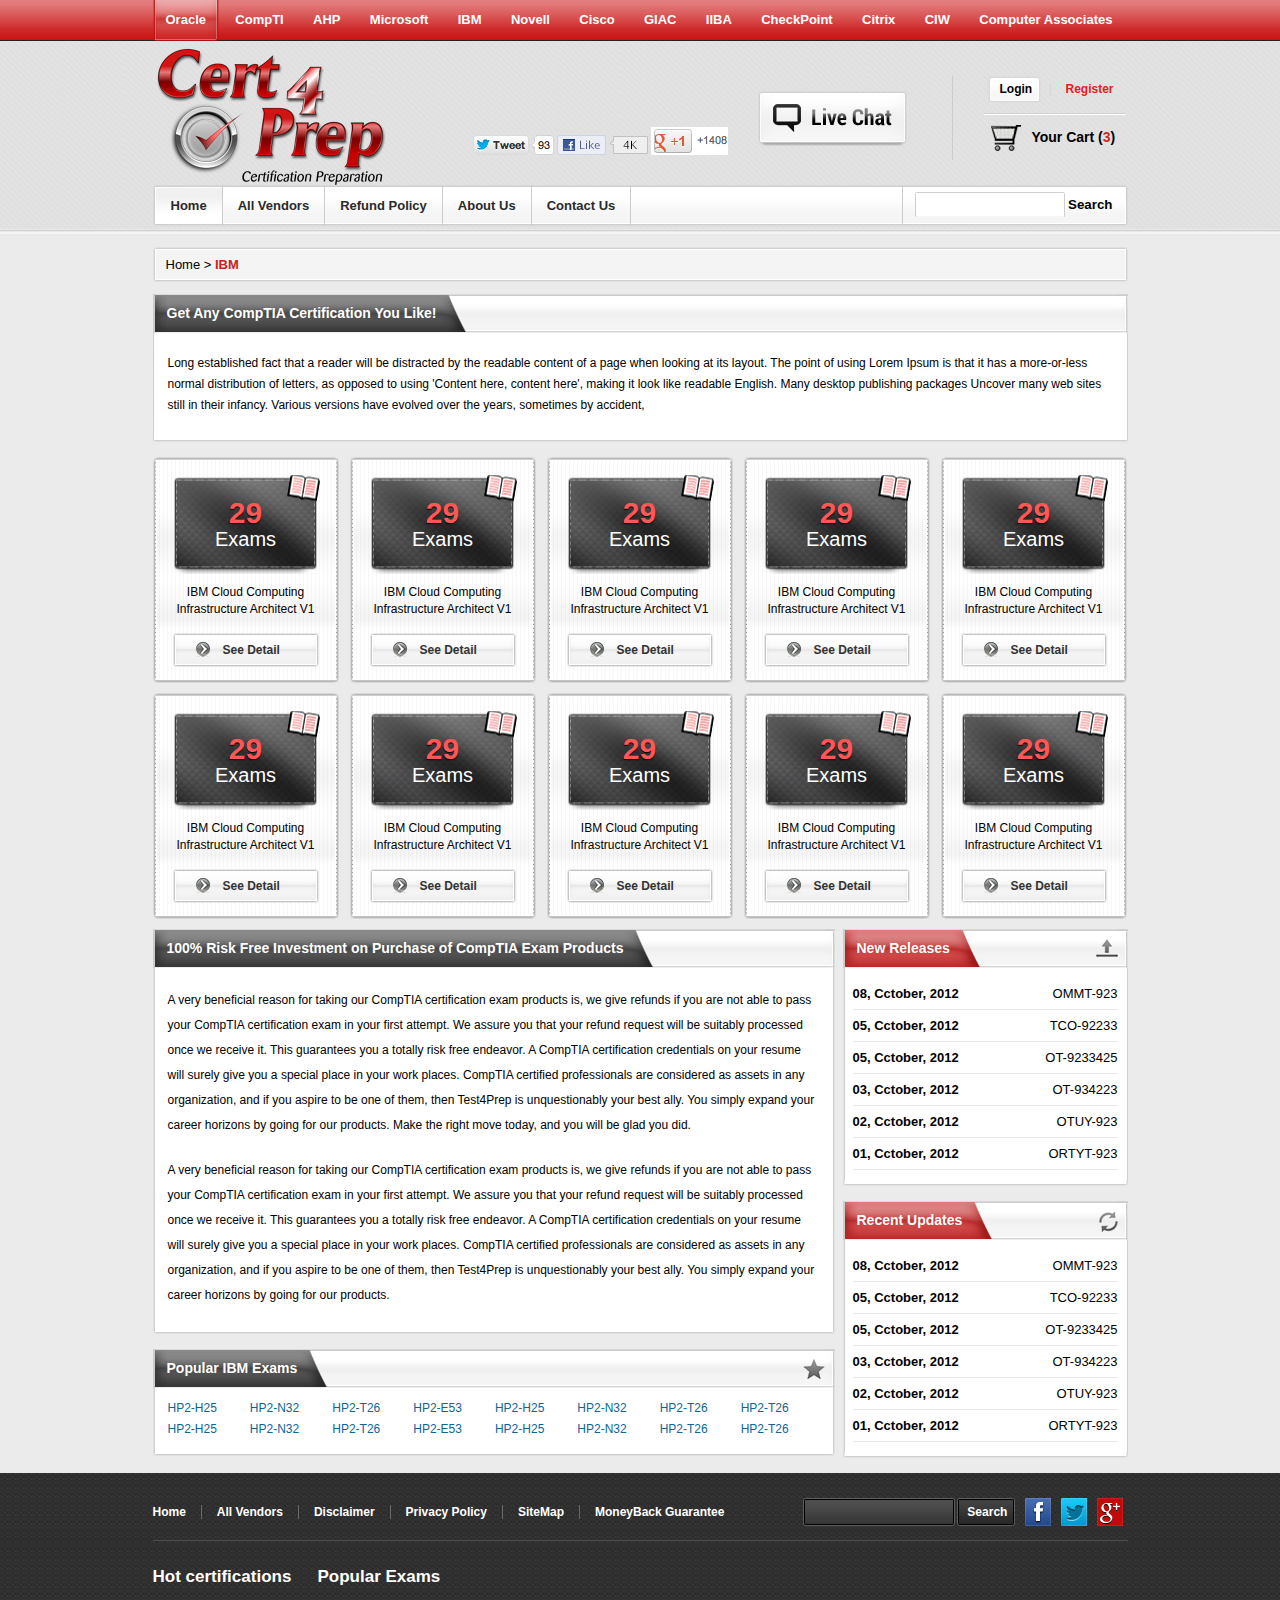
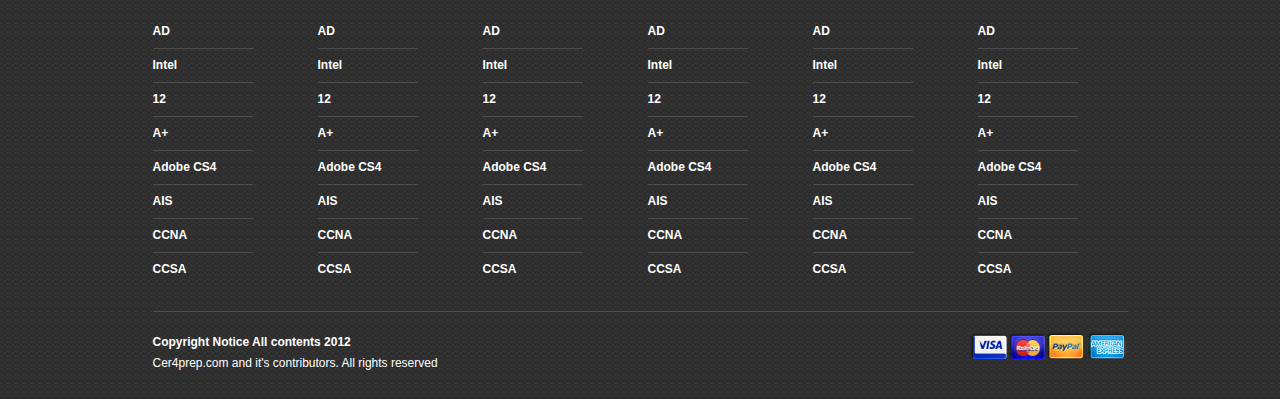
<file: vendor.html>
<!DOCTYPE html PUBLIC "-//W3C//DTD XHTML 1.0 Transitional//EN" "http://www.w3.org/TR/xhtml1/DTD/xhtml1-transitional.dtd">
<html xmlns="http://www.w3.org/1999/xhtml">
<head>
<meta http-equiv="Content-Type" content="text/html; charset=utf-8" />
<title>Vendor | Cer4Prep</title>
<link href="css/style.css" rel="stylesheet" type="text/css" />
<link href="font/stylesheet.css" rel="stylesheet" type="text/css" />
</head>

<body>
	<div class="MainTemplate VendorPage">
    	<div class="Header">
        	<div class="HeaderTop">
            	<div class="wraper">
                	<ul>
                    	<li class="active"><a href="#">Oracle</a></li>                                                     
                        <li><a href="#">CompTI</a></li>
                        <li><a href="#">AHP</a></li>
                        <li><a href="#">Microsoft</a></li>
                        <li><a href="#">IBM</a></li>
                        <li><a href="#">Novell</a></li>
                        <li><a href="#">Cisco</a></li>
                        <li><a href="#">GIAC</a></li>
                        <li><a href="#">IIBA</a></li>
                        <li><a href="#">CheckPoint</a></li>
                        <li><a href="#">Citrix</a></li>
                        <li><a href="#">CIW</a></li>
                        <li><a href="#">Computer Associates</a></li>
                    </ul>
                </div> 
                <div class="clear"></div>
            </div> <!-- End HeaderTop -->
        	<div class="wraper">
            	<div class="Logo"><a href="index.html"><img src="images/logo.png" alt="" /></a></div>
                <div class="SocialIcon">
                	<div class="Social">
                    	<ul>
                        	<li><img src="images/twitter.png" alt="" /></li>
                            <li><img src="images/facebook.png" alt="" /></li>
                            <li><img src="images/goole-plus.png" alt="" /></li>
                        </ul>
                        <div class="clear"></div>
                    </div>
                </div>
                <div class="LiveChat">
                	<div class="LiveText"><a href="#"><img src="images/live-chat.png" alt="" /></a></div>
                </div>
                <div class="Register">
                	<div class="RegisterTop">
                    	<ul>
                        	<li class="active"><a href="#">Login</a></li>
                            <li><a href="#">Register</a></li>
                        </ul>
                    </div>
                    <div class="RegisterBottom">
                    	<div class="cart">Your Cart (<span>3</span>)</div>
                    </div>
                </div> <!-- End Register -->
                
                <div class="clear"></div>
                <div class="MainMenu">
                	<div class="Menu-l">
                    	<div class="Menu-r">
                        	<div class="Menu-m">
                                <ul>
                                    <li class="active"><a href="index.html">Home</a></li>
                                    <li><a href="vendors.html">All Vendors</a></li>
                                    <li><a href="refund_policy.html">Refund Policy</a></li>
                                    <li><a href="about_us.html">About Us</a></li>
                                    <li><a href="contact_us.html">Contact Us</a></li>
                                </ul>
                                <div class="Search">
                                    <form action="#" method="get">
                                    	<input class="search-input" type="text" name="search" />
                                        <input class="submit" type="submit" value="Search" />
                                    </form>
                                </div>
                                <div class="clear"></div> 
                             </div>
                        </div>
                    </div>
                </div> <!-- End Main Menu -->
                <div class="clear"></div>
                
            </div> <!-- End Wrapper -->
            <div class="clear"></div>
        </div> <!-- End Header -->
        
        <div class="MainBody">
        	<div class="wraper">
            	<div class="bradecame">
                	<div class="l">
                    	<div class="r">
                        	<div class="m">
                            	<a href="index.html">Home &gt;</a> IBM
                                <div class="clear"></div>
                            </div>
                        </div>
                    </div>
                </div> <!-- ENd Bradecame -->
                
                <div class="clear"></div>
                
                <div class="BodyText">
                	<div class="module">
                        <div class="module_top">
                        	<div class="module_top_r">
                                <div class="module_title">
                                    <div class="title_l">
                                        <div class="title_r">
                                            <div class="title_m">
                                                Get Any CompTIA Certification You Like!
                                               <div class="clear"></div> 
                                            </div>
                                        </div>
                                    </div>
                                </div> <!-- End module_title -->
                            	<div class="clear"></div>
                            </div> <!-- End module_top_r -->
                        </div> <!-- End Module Top -->
                        
                        <div class="module_bottom">
                        	<div class="module_bottom_b">
                            	<div class="module_bottom_m">
                                    <div class="BodyDes">
                                    	<p>Long established fact that a reader will be distracted by the readable content of a page when looking at its layout. The point of using Lorem Ipsum is that it has a more-or-less normal distribution of letters, as opposed to using 'Content here, content here', making it look like readable English. Many desktop publishing packages
Uncover many web sites still in their infancy. Various versions have evolved over the years, sometimes by accident,</p>
                                        
                                    </div> <!-- End Body Des -->
                            		<div class="clear"></div>
                            	</div>
                            </div>	
                        </div> <!-- ENd module_bottom -->
                    </div> <!-- End module -->
                </div>
                
                <div class="clear"></div>
                
                <div class="ExamList">
                	<div class="listexam">
                    	<div class="examtopbg">
                            <div class="redtext">29</div>
                            <div class="ExamText">Exams</div>
                        </div>
                        <div class="exambottomtext">
                        	IBM Cloud Computing Infrastructure Architect V1
                        </div>
                        
                        <div class="addtocart">
                        	<a href="#">See Detail</a>
                        </div>
                    </div> <!-- end list exam -->
                    <div class="listexam">
                    	<div class="examtopbg">
                            <div class="redtext">29</div>
                            <div class="ExamText">Exams</div>
                        </div>
                        <div class="exambottomtext">
                        	IBM Cloud Computing Infrastructure Architect V1
                        </div>
                        
                        <div class="addtocart">
                        	<a href="#">See Detail</a>
                        </div>
                    </div> <!-- end list exam -->
                    <div class="listexam">
                    	<div class="examtopbg">
                            <div class="redtext">29</div>
                            <div class="ExamText">Exams</div>
                        </div>
                        <div class="exambottomtext">
                        	IBM Cloud Computing Infrastructure Architect V1
                        </div>
                        
                        <div class="addtocart">
                        	<a href="#">See Detail</a>
                        </div>
                    </div> <!-- end list exam -->
                    <div class="listexam">
                    	<div class="examtopbg">
                            <div class="redtext">29</div>
                            <div class="ExamText">Exams</div>
                        </div>
                        <div class="exambottomtext">
                        	IBM Cloud Computing Infrastructure Architect V1
                        </div>
                        
                        <div class="addtocart">
                        	<a href="#">See Detail</a>
                        </div>
                    </div> <!-- end list exam -->
                    <div class="listexam last">
                    	<div class="examtopbg">
                            <div class="redtext">29</div>
                            <div class="ExamText">Exams</div>
                        </div>
                        <div class="exambottomtext">
                        	IBM Cloud Computing Infrastructure Architect V1
                        </div>
                        
                        <div class="addtocart">
                        	<a href="#">See Detail</a>
                        </div>
                    </div> <!-- end list exam -->
                    
                    <div class="listexam">
                    	<div class="examtopbg">
                            <div class="redtext">29</div>
                            <div class="ExamText">Exams</div>
                        </div>
                        <div class="exambottomtext">
                        	IBM Cloud Computing Infrastructure Architect V1
                        </div>
                        
                        <div class="addtocart">
                        	<a href="#">See Detail</a>
                        </div>
                    </div> <!-- end list exam -->
                    <div class="listexam">
                    	<div class="examtopbg">
                            <div class="redtext">29</div>
                            <div class="ExamText">Exams</div>
                        </div>
                        <div class="exambottomtext">
                        	IBM Cloud Computing Infrastructure Architect V1
                        </div>
                        
                        <div class="addtocart">
                        	<a href="#">See Detail</a>
                        </div>
                    </div> <!-- end list exam -->
                    <div class="listexam">
                    	<div class="examtopbg">
                            <div class="redtext">29</div>
                            <div class="ExamText">Exams</div>
                        </div>
                        <div class="exambottomtext">
                        	IBM Cloud Computing Infrastructure Architect V1
                        </div>
                        
                        <div class="addtocart">
                        	<a href="#">See Detail</a>
                        </div>
                    </div> <!-- end list exam -->
                    <div class="listexam">
                    	<div class="examtopbg">
                            <div class="redtext">29</div>
                            <div class="ExamText">Exams</div>
                        </div>
                        <div class="exambottomtext">
                        	IBM Cloud Computing Infrastructure Architect V1
                        </div>
                        
                        <div class="addtocart">
                        	<a href="#">See Detail</a>
                        </div>
                    </div> <!-- end list exam -->
                    <div class="listexam last">
                    	<div class="examtopbg">
                            <div class="redtext">29</div>
                            <div class="ExamText">Exams</div>
                        </div>
                        <div class="exambottomtext">
                        	IBM Cloud Computing Infrastructure Architect V1
                        </div>
                        
                        <div class="addtocart">
                        	<a href="#">See Detail</a>
                        </div>
                    </div> <!-- end list exam -->
                    
                    
                    
                    
                    <div class="clear"></div>
                </div>
                
                <div class="clear"></div>
                <div class="left">
                
                    <div class="module">
                        <div class="module_top">
                        	<div class="module_top_r">
                                <div class="module_title">
                                    <div class="title_l">
                                        <div class="title_r">
                                            <div class="title_m">
                                                100% Risk Free Investment on Purchase of CompTIA Exam Products
                                               <div class="clear"></div> 
                                            </div>
                                        </div>
                                    </div>
                                </div> <!-- End module_title -->
                            	<div class="clear"></div>
                            </div> <!-- End module_top_r -->
                        </div> <!-- End Module Top -->
                        
                        <div class="module_bottom">
                        	<div class="module_bottom_b">
                            	<div class="module_bottom_m">
                                	<div class="BodyDes CertificateBottom">
                                    	<p>A very beneficial reason for taking our CompTIA certification exam products is, we give refunds if you are not able to pass your CompTIA certification exam in your first attempt. We assure you that your refund request will be suitably processed once we receive it. This guarantees you a totally risk free endeavor.
A CompTIA certification credentials on your resume will surely give you a special place in your work places. CompTIA certified professionals are considered as assets in any organization, and if you aspire to be one of them, then Test4Prep is unquestionably your best ally. You simply expand your career horizons by going for our products. Make the right move today, and you will be glad you did.</p>

										<p>A very beneficial reason for taking our CompTIA certification exam products is, we give refunds if you are not able to pass your CompTIA certification exam in your first attempt. We assure you that your refund request will be suitably processed once we receive it. This guarantees you a totally risk free endeavor.
A CompTIA certification credentials on your resume will surely give you a special place in your work places. CompTIA certified professionals are considered as assets in any organization, and if you aspire to be one of them, then Test4Prep is unquestionably your best ally. You simply expand your career horizons by going for our products.</p>
									</div>
                            		<div class="clear"></div>
                            	</div>
                            </div>	
                        </div> <!-- ENd module_bottom -->
                    </div> <!-- End module -->
                    
                    <div class="module">
                        <div class="module_top">
                        	<div class="module_top_r">
                                <div class="module_title">
                                    <div class="title_l">
                                        <div class="title_r">
                                            <div class="title_m">
                                                Popular IBM Exams
                                               <div class="clear"></div> 
                                            </div>
                                        </div>
                                    </div>
                                </div> <!-- End module_title -->
                                <div class="mark"><a href="#"><img src="images/star.png" alt="" /></a></div>
                            	<div class="clear"></div>
                            </div> <!-- End module_top_r -->
                        </div> <!-- End Module Top -->
                        
                        <div class="module_bottom">
                        	<div class="module_bottom_b">
                            	<div class="module_bottom_m">
                                	<div class="BodyDes CertificateDes">
                                    	<ul class="sertilist">
                                        	<li>HP2-H25</li><li>HP2-N32</li><li>HP2-T26</li><li>HP2-E53</li><li>HP2-H25</li><li>HP2-N32</li><li>HP2-T26</li><li>HP2-T26</li>
                                       	</ul> 
                                        <div class="clear"></div>
                                       	<ul class="sertilist">
                                    		<li>HP2-H25</li><li>HP2-N32</li><li>HP2-T26</li><li>HP2-E53</li><li>HP2-H25</li><li>HP2-N32</li><li>HP2-T26</li><li>HP2-T26</li>
                                        </ul>
                                        <div class="clear"></div>
                                    </div>
                                    
                            		<div class="clear"></div>
                            	</div>
                            </div>	
                        </div> <!-- ENd module_bottom -->
                    </div> <!-- End module -->
                </div> <!-- End left -->
                
                <div class="right">
                	<div class="module">
                        <div class="module_top">
                        	<div class="module_top_r">
                                <div class="module_title">
                                    <div class="title_l">
                                        <div class="title_r">
                                            <div class="title_m">
                                                New Releases
                                               <div class="clear"></div> 
                                            </div>
                                        </div>
                                    </div>
                                </div> <!-- End module_title -->
                                <div class="mark"><a href="#"><img src="images/release.png" alt="" /></a></div>
                            	<div class="clear"></div>
                            </div> <!-- End module_top_r -->
                        </div> <!-- End Module Top -->
                        
                        <div class="module_bottom">
                        	<div class="module_bottom_b">
                            	<div class="module_bottom_m">
                                    <div class="list">
                                        <ul>
                                            <li>OMMT-923</li><li> 08, Cctober, 2012</li>
                                            <li>TCO-92233</li><li> 05, Cctober, 2012</li>
                                            <li>OT-9233425</li><li> 05, Cctober, 2012</li>
                                            <li>OT-934223</li><li> 03, Cctober, 2012</li>
                                            <li>OTUY-923</li><li> 02, Cctober, 2012</li>
                                            <li class="last">ORTYT-923</li><li>01, Cctober, 2012</li>
                                        </ul>
                                    </div> <!-- End List -->
                            		<div class="clear"></div>
                            	</div>
                            </div>	
                        </div> <!-- ENd module_bottom -->
                    </div> <!-- End module -->
                    
                    <div class="module">
                        <div class="module_top">
                        	<div class="module_top_r">
                                <div class="module_title">
                                    <div class="title_l">
                                        <div class="title_r">
                                            <div class="title_m">
                                                Recent Updates
                                               <div class="clear"></div> 
                                            </div>
                                        </div>
                                    </div>
                                </div> <!-- End module_title -->
                                <div class="mark"><a href="#"><img src="images/update.png" alt="" /></a></div>
                            	<div class="clear"></div>
                            </div> <!-- End module_top_r -->
                        </div> <!-- End Module Top -->
                        
                        <div class="module_bottom">
                        	<div class="module_bottom_b">
                            	<div class="module_bottom_m">
                                    <div class="list">
                                        <ul>
                                            <li>OMMT-923</li><li> 08, Cctober, 2012</li>
                                            <li>TCO-92233</li><li> 05, Cctober, 2012</li>
                                            <li>OT-9233425</li><li> 05, Cctober, 2012</li>
                                            <li>OT-934223</li><li> 03, Cctober, 2012</li>
                                            <li>OTUY-923</li><li> 02, Cctober, 2012</li>
                                            <li class="last">ORTYT-923</li><li> 01, Cctober, 2012</li>
                                        </ul>
                                    </div> <!-- End List -->
                                    
                            		<div class="clear"></div>
                            	</div>
                            </div>	
                        </div> <!-- ENd module_bottom -->
                    </div> <!-- End module -->
                </div> <!-- End right -->
                
                <div class="clear"></div>
                
               
                
                
            </div> <!-- End Wraper -->
            <div class="clear"></div>
        </div> <!-- End Main Body -->
        
        <div class="Footer">
        	<div class="wraper">
            	<div class="FooterTop">
                    <div class="FooterMenu">
                        <ul>
                            <li class="first"><a href="index.html">Home</a></li>
                            <li><a href="index.html">All Vendors</a></li>
                            <li><a href="index.html">Disclaimer</a></li>
                            <li><a href="index.html">Privacy Policy</a></li>
                            <li><a href="index.html">SiteMap</a></li>
                            <li class="last"><a href="index.html">MoneyBack Guarantee</a></li>
                        </ul>
                        <div class="clear"></div>
                    </div>
                    <div class="FooterSearch">
                        <form action="#" method="get">
                            <input type="text" class="Search" name="search" />
                            <input type="submit" class="submit" value="Search" />
                        </form>
                    </div>
                    <div class="FooterSocialIcon">
                        <ul>
                            <li class="facebook"><a href="#"></a></li>
                            <li class="twitter"><a href="#"></a></li>
                            <li class="google"><a href="#"></a></li>
                        </ul>
                    </div>
                	<div class="clear"></div>
                </div> <!-- End Footer Top -->
                
                <div class="FooterBottom">
                	<div class="widget">
                    	<h3 class="widgettitle">Hot certifications</h3>
                        <ul>
                        	<li>AD</li>
                            <li>Intel</li>
                            <li>12</li>
                            <li>A+</li>
                            <li>Adobe CS4</li>
                            <li>AIS</li>
                            <li>CCNA</li>
                            <li class="last">CCSA</li>
                        </ul>
                    </div> <!-- End Widget -->
                    
                    <div class="widget">
                    	<h3 class="widgettitle">Popular Exams</h3>
                        <ul>
                        	<li>AD</li>
                            <li>Intel</li>
                            <li>12</li>
                            <li>A+</li>
                            <li>Adobe CS4</li>
                            <li>AIS</li>
                            <li>CCNA</li>
                            <li class="last">CCSA</li>
                        </ul>
                    </div> <!-- End Widget -->
                    
                    <div class="widget">
                    	<h3 class="widgettitle"></h3>
                        <ul>
                        	<li>AD</li>
                            <li>Intel</li>
                            <li>12</li>
                            <li>A+</li>
                            <li>Adobe CS4</li>
                            <li>AIS</li>
                            <li>CCNA</li>
                            <li class="last">CCSA</li>
                        </ul>
                    </div> <!-- End Widget -->
                    
                    <div class="widget">
                    	<h3 class="widgettitle"></h3>
                        <ul>
                        	<li>AD</li>
                            <li>Intel</li>
                            <li>12</li>
                            <li>A+</li>
                            <li>Adobe CS4</li>
                            <li>AIS</li>
                            <li>CCNA</li>
                            <li class="last">CCSA</li>
                        </ul>
                    </div> <!-- End Widget -->
                    
                    <div class="widget">
                    	<h3 class="widgettitle"></h3>
                        <ul>
                        	<li>AD</li>
                            <li>Intel</li>
                            <li>12</li>
                            <li>A+</li>
                            <li>Adobe CS4</li>
                            <li>AIS</li>
                            <li>CCNA</li>
                            <li class="last">CCSA</li>
                        </ul>
                    </div> <!-- End Widget -->
                    
                    <div class="widget lastwidget">
                    	<h3 class="widgettitle"></h3>
                        <ul>
                        	<li>AD</li>
                            <li>Intel</li>
                            <li>12</li>
                            <li>A+</li>
                            <li>Adobe CS4</li>
                            <li>AIS</li>
                            <li>CCNA</li>
                            <li class="last">CCSA</li>
                        </ul>
                    </div> <!-- End Widget -->
                    <div class="clear"></div>
                </div>
                
                <div class="FooterCopyRight">
                	<div class="copyright">
                    	<strong>Copyright Notice All contents 2012</strong><br />
							Cer4prep.com and it's contributors. All rights reserved
                    </div>
                    <div class="PaymentOption">
                    	<ul>
                        	<li><a href="#"><img src="images/visa.png" alt="" /></a></li>
                            <li><a href="#"><img src="images/master-card.png" alt="" /></a></li>
                            <li><a href="#"><img src="images/paypal.png" alt="" /></a></li>
                            <li><a href="#"><img src="images/money.png" alt="" /></a></li>
                        </ul>
                    </div>
                    <div class="clear"></div>
                </div>
            </div> <!-- End Wraper -->
        	<div class="clear"></div>
        </div> <!-- End Footer -->
        <div class="clear"></div>
    </div>
</body>
</html>
</file>
<file: css/style.css>
*,html, ul, li, p, h1, h2, h3, h4{margin:0;padding:0}
body{
	font-family:Arial, Helvetica, sans-serif;
	font-size:12px;
	line-height:21px;
	background:#ebebeb;
	margin:0;
	padding:0;
	color:#000;
}
img{
	border:none;
}
a{
	text-decoration:none;
}
a:hover{
	text-decoration:none;
}
.clear{
	clear:both;
}
.wraper{
	width:975px;
	margin:0 auto;
}
.HeaderTop{
	background:url(../images/header-top.png) repeat-x;
}
.HeaderTop ul li {
  display: inline-block;
  list-style: none outside none;
  padding-left:4px;
}
.HeaderTop ul li a {
  color: #FFFFFF;
  font-size: 13px;
  font-weight: bold;
  text-decoration: none;
  display:block;
  padding: 9px 13px 11px 9px;
}
.HeaderTop ul li.active{
	background:url(../images/active-left.png) no-repeat left 0;
}
.HeaderTop ul li.active a{
	background:url(../images/active-right.png) no-repeat right 0;
}
.HeaderTop ul li:hover{
	background:url(../images/hover-left.png) no-repeat left 0;
}
.HeaderTop ul li:hover a{
	background:url(../images/hover-right.png) no-repeat right 0;
}
.Header{
	background:url(../images/header-bg.png) repeat-x bottom left;
	padding-bottom:8px;
}
.Logo{
	float:left;
	width:320px;
	min-height:144px;
}
.SocialIcon{
	float:left;
	padding-top:86px;
}
.SocialIcon ul li{
	list-style:none;
	display:inline-block;
}
.LiveChat{
	float:left;
	padding-top:50px;
	padding-left:30px;
}
.LiveChat a{
}
.LiveChat a:hover{
	text-decoration:none;
}
.Register {
  border-left: 1px solid #CCCCCC;
  float: right;
  padding-left: 30px;
  margin-top:35px;
}
.Register ul{
	background:url(../images/register-space.png) no-repeat 66px center;
}
.Register ul li{
	list-style:none;
	display:inline-block;
	padding-left:4px;
	margin:0 5px;
}
.Register ul li a{
	color:#e42020;
	text-decoration:none;
	font-weight:bold;
	display:block;
	padding:3px 9px 3px 7px;
}
.Register ul li.active, .Register ul li:hover{
	background:url(../images/register-left.png) no-repeat left 0;
	
}
.Register ul li.active a, .Register ul li:hover a{
	color:#000;
	background:url(../images/register-right.png) no-repeat right 0;
}
.RegisterTop{
	background:url(../images/register-top-space.png) no-repeat bottom center;
	padding-bottom:12px;
}
.RegisterBottom{
	font-weight:bold;
	font-size:14px;
	padding-left:8px;
}
.cart{
	background:url(../images/cart-icon.png) no-repeat left center;
	padding:12px 0 12px 40px;
}
.cart span{
	color:#cf2727;
}
.MainMenu li{
	list-style:none;
	float:left;
}
.Menu-l{
	background:url(../images/menu-l.png) no-repeat left 0;
}
.Menu-r{
	background:url(../images/menu-r.png) no-repeat right 0;
	padding:0 3px;
}
.Menu-m{
	background:url(../images/menu-m.png) repeat-x;
}
.MainMenu ul{
	float:left;
}
.MainMenu ul li a{
	color:#2a2a2a;
	text-decoration:none;
	font-weight:bold;
	font-size:13px;
	display:block;
	padding:10px 15px;
	border-right:1px solid #ccc;
}
.MainMenu ul li.active a, .MainMenu ul li:hover a{
	background:url(../images/menu-active.png) repeat-x 0 2px;
}
.MainMenu .Search {
  border-left: 1px solid #CCCCCC;
  float: right;
  padding: 7px 12px;
}
.search-input{
	background:url(../images/search-bg.png) no-repeat;
	border:none;
	padding:5px 12px;
	width:126px;
}
.submit {
  background: none repeat scroll 0 0 transparent;
  border: medium none;
  cursor: pointer;
  font-weight: bold;
}
.MainSlider {
  height: 334px;
}
.slides{
	padding:45px 0;
}
.SliderLeft{
	float:left;
}
.SliderRight{
	float:right;
	width:665px;
}
.SliderTitle{
	font-family: 'RobotoBlack';
	font-size: 30px;
	line-height: 34px;
	padding-bottom: 30px;
	letter-spacing:1px;
	font-weight:normal;
}
.SliderDes {
  font-size: 16px;
  line-height: 26px;
  padding-bottom: 23px;
}
.readmore a{
	background:url(../images/read-more-left.png) no-repeat left center;
	padding:11px 0 11px 9px;
	display:block;
}
.readmore .redbg{
	background:url(../images/readmore-arrow.png) no-repeat left center;
	padding-left:13px;
}
.readmore .arrow{
	background:url(../images/read-more-right.png) no-repeat right center;
	color: #FFFFFF;
	font-size: 14px;
	font-weight: bold;
	padding: 12px 12px 12px 0;
}
.readmore {
  float: left;
}
.module_top{
	background:url(../images/module-title-bg-m.png) repeat-x left center;
}
.module_top_r{
	background:url(../images/module-title-bg-r.png) no-repeat right center;
	border-left: 2px solid #CCCCCC;
	padding: 1px 10px 1px 0;
}
.module_title {
  float: left;
  font-size: 14px;
}
.module_title .title_l{
	background:url(../images/title-left.png) no-repeat left center;
}
.module_title .title_r{
	background:url(../images/title-right.png) no-repeat right center;
	padding:0 30px 0 12px;
}
.module_title .title_m{
	background:url(../images/title-middle.png) repeat-x;
	padding:8px 0;
	color:#fff;
	font-weight:bold;
}

.MainBody{
	padding-top:13px;
}
.left{
	float:left;
	width:682px;
}
.right{
	width:285px;
	float:right;
}
.mark{
	float:right;
	padding-top:9px;
}
.module_bottom_m{
	background:url(../images/module-m-bg.png) repeat-y;
}
.module_bottom_b{
	background:url(../images/module-b-bg.png) no-repeat bottom center;
	padding-bottom:6px;
}
.list{
	float:left;
	padding:10px;
	width:150px;
}
.list .title {
  border-bottom: 1px dashed #8f8f8f;
  color: #CF2929;
  font-size: 15px;
  font-weight: bold;
  padding:5px 0 8px;
}
.list li, .list .list-l{
	border-bottom: 1px solid #EAEAEA;
	font-size: 13px;
	list-style: none outside none;
	padding: 5px 0;
}
.list .list-l li{
	display:inline-block;
	border:none;
	padding:0;
}

.list li.last{
	border:none;
}
/*.list li span, .list .list-l li.second{
  padding-left: 18px;
}*/
.list li:nth-child(2n+1) {
float:right;
}
.module {
  padding-bottom: 15px;
}
.right .module_title .title_l{
	background:url(../images/right-module-title-bg.png) no-repeat left center;
}
.right .module_title .title_r{
	background:url(../images/right-module-title-bg.png) no-repeat right center;
	padding:0 30px 0 12px;
}
.right .module_title .title_m{
	background:url(../images/right-module-title-m-bg.png) repeat-x;
}
.right .module_bottom_m{
	background:url(../images/right-module-m-bg.png) repeat-y;
}
.right .module_bottom_b{
	background:url(../images/right-module-b-bg.png) no-repeat bottom center;
}
.right .list {
  width: 93%;
}
.right .list li {
  font-weight: bold;
}
.right .list li:nth-child(2n+1) {
float:right;
font-weight:normal;
}
.BodyText .module_bottom_m{
	background:url(../images/body-text.png) repeat-y center top;
}
.BodyText .module_bottom_b{
	background:url(../images/body-text-bottom.png) no-repeat bottom center;
}
.btitle{
	padding:10px 0;
}
.BodyDes {
  padding: 10px 15px;
}
.BodyDes p{
	padding:10px 0;
}
.Testimonial .module_top{
	background:url(../images/testimonial-title-bg.png) repeat-x left center;
}
.Testimonial .module_top_r{
	background:url(../images/testimonial-r-title.png) no-repeat right center;
	margin-right:-2px;
}
.Testimonial .module_bottom_m{
	background:url(../images/testimonal-bg.png) repeat-y center top;
}
.Testimonial .module_bottom_b{
	background:url(../images/testimonial-bomttom-bg.png) no-repeat bottom center;
}
.TestimonialSerial{
	float:left;
	width:50%;
	padding:10px 0;
}
.TestimonialList {
  padding:0 15px;
}
.thumbnail{
	background:url(../images/author-bg.png) no-repeat;
	padding:4px;
	float:left;
}
.TestimonialDes{
	float:left;
	width:275px;
	padding-left:10px;
}
.TestimonialBg{
	border-right:1px solid #ccc;
}
.TestimonialList .even{
	float:right;
	width:44%;
}
.TestimonialList .even .TestimonialBg{
	border:none;
}
.testimonialtitle {
  padding: 7px 0;
}
.Footer{
	background:url(../images/footer-bg.png);
	padding:25px 0;
}
.FooterMenu, .FooterSearch{
	float:left;
}
.FooterMenu ul li{
	list-style:none;
	float:left;
}
.FooterMenu ul li a{
	border-right: 1px solid #686868;
	color: #FFFFFF;
	font-size: 12px;
	font-weight: bold;
	line-height: 14px;
	padding: 0 15px;
}
.FooterMenu ul li.first a{
	padding-left:0;
}
.FooterMenu ul li.last a{
	border:none;
}
.FooterSocialIcon li{
	list-style:none;
	float:left;
	padding:0 5px;
}
.FooterSocialIcon{
	float:right;
}
.FooterSocialIcon ul li a{
	display:block;
	background:url(../images/facebook-icon.png) no-repeat;
	width:26px;
	height:28px;
}
.FooterSocialIcon ul li.twitter a{
	background:url(../images/twitter-icon.png) no-repeat;
}
.FooterSocialIcon ul li.google a{
	background:url(../images/goole-plus-icon.png) no-repeat;
}
.FooterSearch .Search{
	background:url(../images/footer-search.png) no-repeat;
	border:none;
	padding:7px 12px;
	width:130px;
	float: left;
}
.FooterSearch .submit{
	background:url(../images/footer-submit.png) no-repeat;
	color: #FFFFFF;
	cursor: pointer;
	display: inline-block;
	float: left;
	font-size: 12px;
	font-weight: bold;
	height: 30px;
	margin: 0;
	padding: 0 4px 3px;
	width: 60px;
}
.FooterMenu {
  padding-right: 64px;
  padding-top:4px;
}
.FooterTop{
	border-bottom:1px solid #4e4e4e;
	padding-bottom:12px;
}
.FooterBottom{
	padding:25px 0;
	border-bottom:1px solid #4e4e4e;
}
.Footer .widgettitle {
  color: #FFFFFF;
  font-size: 17px;
  padding-bottom: 25px;
  height:24px;
}
.Footer .widget {
  float: left;
  width:150px;
  padding-right:15px;
}
.Footer .lastwidget{
	padding:0;
}
.Footer .widget ul{
	width:100px;
}
.Footer .widget li {
  border-bottom: 1px solid #4e4e4e;
  color: #FFFFFF;
  font-size: 12px;
  font-weight: bold;
  list-style: none outside none;
  padding: 6px 0;
}
.Footer .widget li.last{
	border:none;
}
.copyright{
	color:#fff;
	float:left;
}
.FooterCopyRight {
  padding-top: 20px;
}
.PaymentOption{
	float:right;
}
.PaymentOption ul li{
	list-style:none;
	float:left;
}
/* cartification page */
.bradecame .l{
	background:url(../images/brade-came-left.png) no-repeat left center;
}
.bradecame .r{
	background:url(../images/brade-came-right.png) no-repeat right center;
	padding:0 5px;
}
.bradecame .m{
	background:url(../images/brade-came-middle.png) repeat-x;
	font-size:13px;
	font-weight:bold;
	color:#cd2020;
	padding:7px 0 7px 8px;
}
.bradecame a{
	color:#000;
	font-weight:normal;
}
.bradecame {
  padding-bottom: 12px;
}
.sertilist li {
  float: left;
  list-style: none outside none;
  padding-right: 33px;
  color:#0d6598;
}
.CertificateDes{
	padding-right:0;
}
.CertificateBottom{
	line-height:25px;
}
.listexam{
	background:url(../images/exam-bg.png) no-repeat;
	padding:10px;
	text-align:center;
	width:166px;
	height:246px;
	float:left;
	margin-right:11px;
}
.ExamList .last{
	margin:0;
}
.examtopbg{
	background:url(../images/date-bg.png) no-repeat center center;
	padding:15px 20px;
}
.redtext {
  color: #FF5757;
  font-size: 30px;
  font-weight: bold;
  line-height: 30px;
  text-shadow: 0 1px 1px #000000;
}
.ExamText {
  color: #FFFFFF;
  font-size: 20px;
  line-height: 23px;
}
.examdate {
  color: #D2D2D2;
}
.exambottomtext {
  font-weight: bold;
  line-height: 17px;
  padding: 10px 0 5px;
}
.exambottomtext span {
  font-weight: normal;
}
.exambottomtext .bredtext {
  color: #FF5757;
}
.addtocart a{
	background:url(../images/cart-button.png) no-repeat;
	color: #333333;
	display: block;
	font-weight: bold;
	padding: 7px 0 7px 50px;
	text-align: left;
}
.addtocart {
  padding: 10px;
}
/* Exam Page */
.Header .bradecame{
	padding-top:10px;
}
.toptext {
  font-size: 14px;
  background:url(../images/top-text-line.png) repeat-x bottom center;
  padding-bottom:10px;
}
.toptext .left {
  width: 470px;
}
.toptext .right {
  width: 466px;
}
.toptext .left span, .toptext .right span{
  padding-left: 12px;
}
.Features {
	padding:30px 0;
}
.Features .SliderLeft{
	background:url(../images/info-space.png) no-repeat right center;
	padding-right:20px;
}
.Pdficon{
	float:left;
}
.ShortInfo {
  float: left;
  padding: 35px 26px;
}
.Features .readmore .redbg {
  background:url(../images/download-icon.png) no-repeat scroll left center transparent;
  padding:5px 10px 5px 26px;
}
.feaaddtocart a{
	background:url(../images/feature-add-cart.png) no-repeat;
	color: #FFFFFF;
	display: block;
	float: left;
	font-size: 18px;
	font-weight: bold;
	padding: 15px 30px 16px 45px;
}
.price {
  font-size: 28px;
  font-weight: bold;
  line-height: 34px;
  padding-bottom: 12px;
  text-transform: uppercase;
}
.price span {
  color: #CC3333;
}
.Features .readmore {
  padding-top: 8px;
}
.Features .SliderRight {
  width: 466px;
  padding-top:20px;
}
.Features .SliderRight li {
  font-weight: bold;
  padding: 2px 0;
}
.Features .SliderRight ul {
  padding-left: 16px;
}
.Features .SliderTitle {
  padding-bottom: 15px;
}
.WithoutTitle .module_top {
  background: url("../images/module-title-bg-m.png") repeat-x scroll left bottom transparent;
}
.WithoutTitle .module_top_r {
  background: url("../images/module-title-bg-r.png") no-repeat scroll right bottom transparent;
}
.rating{
	padding-bottom:12px;
}
.rating .l{
	background:url(../images/rating-l.png) no-repeat left center;
}
.rating .r{
	background:url(../images/rating-r.png) no-repeat right center;
	padding:0 3px;
}
.rating .m{
	background:url(../images/rating-m.png) repeat-x left center;
	padding:5px 0;
}
.rleft{
	float:left;
	padding:12px 12px;
	font-weight:bold;
	font-size:15px;
}
.rright li{
	list-style:none;
	float:left;
}
.rright {
  float: right;
  padding: 8px 12px;
}
.right .list .RelatedCertifications li {
  color: #1597C1;
  display: block;
  float: none;
  font-weight: bold;
  padding-left: 12px;
  background:url(../images/dot-list.png) no-repeat left center;
}
.right .list .PopularCertifications li{
	color:#333;
	padding-left:0;
}
.VendorPage .listexam {
  padding: 18px 10px;
  background:url(../images/exam-bg-secon.png) no-repeat;
  height:190px;
  margin-bottom:10px;
}
.VendorPage .examtopbg {
  padding: 23px;
}
.VendorPage .exambottomtext {
  font-weight: normal;
}
.VendorPage .addtocart a {
  background:url(../images/see-detail.png) no-repeat scroll 0 0 transparent;
}
</file>
<file: font/stylesheet.css>
@font-face {
    font-family: 'RobotoRegular';
    src: url('Roboto-Regular-webfont.eot');
    src: url('Roboto-Regular-webfont.eot?#iefix') format('embedded-opentype'),
         url('Roboto-Regular-webfont.woff') format('woff'),
         url('Roboto-Regular-webfont.ttf') format('truetype'),
         url('Roboto-Regular-webfont.svg#RobotoRegular') format('svg');
    font-weight: normal;
    font-style: normal;

}

@font-face {
    font-family: 'RobotoItalic';
    src: url('Roboto-Italic-webfont.eot');
    src: url('Roboto-Italic-webfont.eot?#iefix') format('embedded-opentype'),
         url('Roboto-Italic-webfont.woff') format('woff'),
         url('Roboto-Italic-webfont.ttf') format('truetype'),
         url('Roboto-Italic-webfont.svg#RobotoItalic') format('svg');
    font-weight: normal;
    font-style: normal;

}

@font-face {
    font-family: 'RobotoBold';
    src: url('Roboto-Bold-webfont.eot');
    src: url('Roboto-Bold-webfont.eot?#iefix') format('embedded-opentype'),
         url('Roboto-Bold-webfont.woff') format('woff'),
         url('Roboto-Bold-webfont.ttf') format('truetype'),
         url('Roboto-Bold-webfont.svg#RobotoBold') format('svg');
    font-weight: normal;
    font-style: normal;

}

@font-face {
    font-family: 'RobotoBoldItalic';
    src: url('Roboto-BoldItalic-webfont.eot');
    src: url('Roboto-BoldItalic-webfont.eot?#iefix') format('embedded-opentype'),
         url('Roboto-BoldItalic-webfont.woff') format('woff'),
         url('Roboto-BoldItalic-webfont.ttf') format('truetype'),
         url('Roboto-BoldItalic-webfont.svg#RobotoBoldItalic') format('svg');
    font-weight: normal;
    font-style: normal;

}

@font-face {
    font-family: 'RobotoCondensed';
    src: url('Roboto-Condensed-webfont.eot');
    src: url('Roboto-Condensed-webfont.eot?#iefix') format('embedded-opentype'),
         url('Roboto-Condensed-webfont.woff') format('woff'),
         url('Roboto-Condensed-webfont.ttf') format('truetype'),
         url('Roboto-Condensed-webfont.svg#RobotoCondensed') format('svg');
    font-weight: normal;
    font-style: normal;

}

@font-face {
    font-family: 'RobotoCondensedItalic';
    src: url('Roboto-CondensedItalic-webfont.eot');
    src: url('Roboto-CondensedItalic-webfont.eot?#iefix') format('embedded-opentype'),
         url('Roboto-CondensedItalic-webfont.woff') format('woff'),
         url('Roboto-CondensedItalic-webfont.ttf') format('truetype'),
         url('Roboto-CondensedItalic-webfont.svg#RobotoCondensedItalic') format('svg');
    font-weight: normal;
    font-style: normal;

}

@font-face {
    font-family: 'RobotoBoldCondensed';
    src: url('Roboto-BoldCondensed-webfont.eot');
    src: url('Roboto-BoldCondensed-webfont.eot?#iefix') format('embedded-opentype'),
         url('Roboto-BoldCondensed-webfont.woff') format('woff'),
         url('Roboto-BoldCondensed-webfont.ttf') format('truetype'),
         url('Roboto-BoldCondensed-webfont.svg#RobotoBoldCondensed') format('svg');
    font-weight: normal;
    font-style: normal;

}

@font-face {
    font-family: 'RobotoBoldCondensedItalic';
    src: url('Roboto-BoldCondensedItalic-webfont.eot');
    src: url('Roboto-BoldCondensedItalic-webfont.eot?#iefix') format('embedded-opentype'),
         url('Roboto-BoldCondensedItalic-webfont.woff') format('woff'),
         url('Roboto-BoldCondensedItalic-webfont.ttf') format('truetype'),
         url('Roboto-BoldCondensedItalic-webfont.svg#RobotoBoldCondensedItalic') format('svg');
    font-weight: normal;
    font-style: normal;

}

@font-face {
    font-family: 'RobotoThin';
    src: url('Roboto-Thin-webfont.eot');
    src: url('Roboto-Thin-webfont.eot?#iefix') format('embedded-opentype'),
         url('Roboto-Thin-webfont.woff') format('woff'),
         url('Roboto-Thin-webfont.ttf') format('truetype'),
         url('Roboto-Thin-webfont.svg#RobotoThin') format('svg');
    font-weight: normal;
    font-style: normal;

}

@font-face {
    font-family: 'RobotoThinItalic';
    src: url('Roboto-ThinItalic-webfont.eot');
    src: url('Roboto-ThinItalic-webfont.eot?#iefix') format('embedded-opentype'),
         url('Roboto-ThinItalic-webfont.woff') format('woff'),
         url('Roboto-ThinItalic-webfont.ttf') format('truetype'),
         url('Roboto-ThinItalic-webfont.svg#RobotoThinItalic') format('svg');
    font-weight: normal;
    font-style: normal;

}

@font-face {
    font-family: 'RobotoLight';
    src: url('Roboto-Light-webfont.eot');
    src: url('Roboto-Light-webfont.eot?#iefix') format('embedded-opentype'),
         url('Roboto-Light-webfont.woff') format('woff'),
         url('Roboto-Light-webfont.ttf') format('truetype'),
         url('Roboto-Light-webfont.svg#RobotoLight') format('svg');
    font-weight: normal;
    font-style: normal;

}

@font-face {
    font-family: 'RobotoLightItalic';
    src: url('Roboto-LightItalic-webfont.eot');
    src: url('Roboto-LightItalic-webfont.eot?#iefix') format('embedded-opentype'),
         url('Roboto-LightItalic-webfont.woff') format('woff'),
         url('Roboto-LightItalic-webfont.ttf') format('truetype'),
         url('Roboto-LightItalic-webfont.svg#RobotoLightItalic') format('svg');
    font-weight: normal;
    font-style: normal;

}

@font-face {
    font-family: 'RobotoMedium';
    src: url('Roboto-Medium-webfont.eot');
    src: url('Roboto-Medium-webfont.eot?#iefix') format('embedded-opentype'),
         url('Roboto-Medium-webfont.woff') format('woff'),
         url('Roboto-Medium-webfont.ttf') format('truetype'),
         url('Roboto-Medium-webfont.svg#RobotoMedium') format('svg');
    font-weight: normal;
    font-style: normal;

}

@font-face {
    font-family: 'RobotoMediumItalic';
    src: url('Roboto-MediumItalic-webfont.eot');
    src: url('Roboto-MediumItalic-webfont.eot?#iefix') format('embedded-opentype'),
         url('Roboto-MediumItalic-webfont.woff') format('woff'),
         url('Roboto-MediumItalic-webfont.ttf') format('truetype'),
         url('Roboto-MediumItalic-webfont.svg#RobotoMediumItalic') format('svg');
    font-weight: normal;
    font-style: normal;

}

@font-face {
    font-family: 'RobotoBlack';
    src: url('Roboto-Black-webfont.eot');
    src: url('Roboto-Black-webfont.eot?#iefix') format('embedded-opentype'),
         url('Roboto-Black-webfont.woff') format('woff'),
         url('Roboto-Black-webfont.ttf') format('truetype'),
         url('Roboto-Black-webfont.svg#RobotoBlack') format('svg');
    font-weight: normal;
    font-style: normal;

}

@font-face {
    font-family: 'RobotoBlackItalic';
    src: url('Roboto-BlackItalic-webfont.eot');
    src: url('Roboto-BlackItalic-webfont.eot?#iefix') format('embedded-opentype'),
         url('Roboto-BlackItalic-webfont.woff') format('woff'),
         url('Roboto-BlackItalic-webfont.ttf') format('truetype'),
         url('Roboto-BlackItalic-webfont.svg#RobotoBlackItalic') format('svg');
    font-weight: normal;
    font-style: normal;

}
</file>
